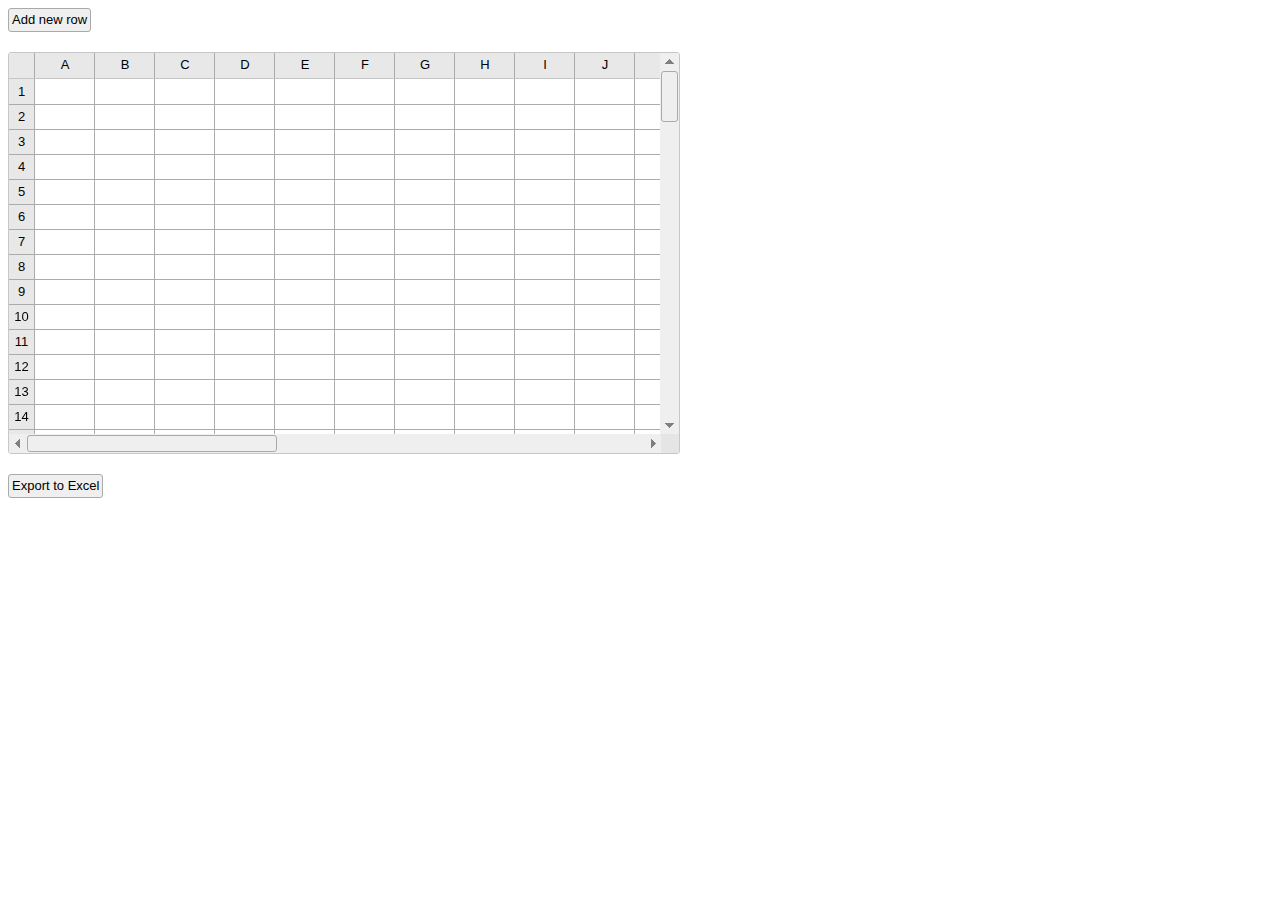
<file: db_gcc_inv/pages/t.html>
<!DOCTYPE html>
<html lang="en">
<head>
    <link rel="stylesheet" href="jqwidgets/styles/jqx.base.css" type="text/css" />
    <script type="text/javascript" src="scripts/jquery-1.10.2.min.js"></script>
    <script type="text/javascript" src="jqwidgets/jqxcore.js"></script>
    <script type="text/javascript" src="jqwidgets/jqxdata.js"></script>
    <script type="text/javascript" src="jqwidgets/jqxdata.export.js"></script>
    <script type="text/javascript" src="jqwidgets/jqxbuttons.js"></script>
    <script type="text/javascript" src="jqwidgets/jqxscrollbar.js"></script>
    <script type="text/javascript" src="jqwidgets/jqxmenu.js"></script>
    <script type="text/javascript" src="jqwidgets/jqxgrid.js"></script>
    <script type="text/javascript" src="jqwidgets/jqxgrid.edit.js"></script>
    <script type="text/javascript" src="jqwidgets/jqxgrid.selection.js"></script>
    <script type="text/javascript" src="jqwidgets/jqxgrid.columnsresize.js"></script>
    <script type="text/javascript" src="jqwidgets/jqxgrid.export.js"></script>
    <script type="text/javascript" src="scripts/demos.js"></script>
    <script type="text/javascript">
        $(document).ready(function () {
            // renderer for grid cells.
            var numberrenderer = function (row, column, value) {
                return '<div style="text-align: center; margin-top: 5px;">' + (1 + value) + '</div>';
            }

            // create Grid datafields and columns arrays.
            var datafields = [];
            var columns = [];
            for (var i = 0; i < 26; i++) {
                var text = String.fromCharCode(65 + i);
                if (i == 0) {
                    var cssclass = 'jqx-widget-header';
                    if (theme != '') cssclass += ' jqx-widget-header-' + theme;
                    columns[columns.length] = { pinned: true, exportable: false, text: "", columntype: 'number', cellclassname: cssclass, cellsrenderer: numberrenderer };
                }
                datafields[datafields.length] = { name: text };
                columns[columns.length] = { text: text, datafield: text, width: 60, align: 'center' };
            }

            var source =
            {
                unboundmode: true,
                totalrecords: 100,
                datafields: datafields,
                updaterow: function (rowid, rowdata) {
                    // synchronize with the server - send update command   
                }
            };

            var dataAdapter = new $.jqx.dataAdapter(source);

            // initialize jqxGrid
            $("#jqxgrid").jqxGrid(
            {
                width: 670,
                source: dataAdapter,
                editable: true,
                columnsresize: true,
                selectionmode: 'multiplecellsadvanced',
                columns: columns
            });
            $("#addRow, #excelExport").jqxButton({ theme: theme });
            $("#excelExport").click(function () {
                $("#jqxgrid").jqxGrid('exportdata', 'xls', 'jqxGrid', false);
            });
            $("#addRow").click(function () {
                $("#jqxgrid").jqxGrid('addrow', null, {});
            });
        });
    </script>
</head>
<body class='default'>
    <button id="addRow" style="margin-bottom: 20px;">
        Add new row</button>
    <div id='jqxWidget'>
        <div id="jqxgrid">
        </div>
        <div style='margin-top: 20px;'>
            <div style='float: left;'>
                <input type="button" value="Export to Excel" id='excelExport' />
            </div>
        </div>
    </div>
</body>
</html>
</file>
<file: db_gcc_inv/pages/jqwidgets/styles/jqx.base.css>
﻿/*Rounded Corners*/
/*top-left rounded Corners*/
.jqx-rc-tl
{
    -moz-border-radius-topleft: 3px;
    -webkit-border-top-left-radius: 3px;
    border-top-left-radius: 3px;
}
/*top-right rounded Corners*/
.jqx-rc-tr
{
    -moz-border-radius-topright: 3px;
    -webkit-border-top-right-radius: 3px;
    border-top-right-radius: 3px;
}
/*bottom-left rounded Corners*/
.jqx-rc-bl
{
    -moz-border-radius-bottomleft: 3px;
    -webkit-border-bottom-left-radius: 3px;
    border-bottom-left-radius: 3px;
}
/*bottom-right rounded Corners*/
.jqx-rc-br
{
    -moz-border-radius-bottomright: 3px;
    -webkit-border-bottom-right-radius: 3px;
    border-bottom-right-radius: 3px;
}
/*top rounded Corners*/
.jqx-rc-t
{
    -moz-border-radius-topleft: 3px;
    -webkit-border-top-left-radius: 3px;
    border-top-left-radius: 3px;
    -moz-border-radius-topright: 3px;
    -webkit-border-top-right-radius: 3px;
    border-top-right-radius: 3px;
}
/*bottom rounded Corners*/
.jqx-rc-b
{
    -moz-border-radius-bottomleft: 3px;
    -webkit-border-bottom-left-radius: 3px;
    border-bottom-left-radius: 3px;
    -moz-border-radius-bottomright: 3px;
    -webkit-border-bottom-right-radius: 3px;
    border-bottom-right-radius: 3px;
}
/*right rounded Corners*/
.jqx-rc-r
{
    -moz-border-radius-topright: 3px;
    -webkit-border-top-right-radius: 3px;
    border-top-right-radius: 3px;
    -moz-border-radius-bottomright: 3px;
    -webkit-border-bottom-right-radius: 3px;
    border-bottom-right-radius: 3px;
}
/*left rounded Corners*/
.jqx-rc-l
{
    -moz-border-radius-topleft: 3px;
    -webkit-border-top-left-radius: 3px;
    border-top-left-radius: 3px;
    -moz-border-radius-bottomleft: 3px;
    -webkit-border-bottom-left-radius: 3px;
    border-bottom-left-radius: 3px;
}
/*all rounded Corners*/
.jqx-rc-all
{
    -moz-border-radius: 3px;
    -webkit-border-radius: 3px;
    border-radius: 3px;
}
/*reset rounded corners*/
.jqx-rc-reset
{
    -moz-border-radius: 0px !important;
    -webkit-border-radius: 0px !important;
    border-radius: 0px !important;
}

/*Reset Style*/
.jqx-reset
{
    padding: 0;
    margin: 0;
    border: none;
    background: transparent;
    outline: none;
    box-sizing: content-box;
}
.jqx-clear {
    align:left; valign:top; left: 0px; top: 0px; -webkit-appearance: none !important; outline: none !important; padding: 0px; margin: 0px;
}
.jqx-popup {
    box-sizing: content-box;
}
.jqx-position-reset {
    position: static !important; 
}
.jqx-border-reset {
    border: none !important;
}
.jqx-overflow-hidden {
    overflow: hidden !important;
}
.jqx-position-relative {
    position: relative !important;
}
.jqx-position-absolute {
    position: absolute !important;
}
.jqx-max-size {
    width: 100% !important;
    height: 100% !important;
}
.jqx-background-reset {
    background: transparent !important;
}
/*Disable browser selection*/
.jqx-disableselect
{
    -webkit-user-select: none;
    -khtml-user-select: none;
    -moz-user-select: none;
    -o-user-select: none;
    user-select: none;
    -ms-user-select:none;
    -webkit-touch-callout:none;
    -webkit-tap-highlight-color: rgba(0,0,0,0);
}
.jqx-enableselect {
    -webkit-user-select: text;
    -khtml-user-select: text;
    -moz-user-select: text;
    -o-user-select: auto;
    -ms-user-select:text;
    user-select:all;
}
.jqx-hideborder
{
    border: none !important;
}
.jqx-hidescrollbars
{
    overflow: hidden !important;
}
/*jqxButton, jqxToggleButton, jqxRepeatButton Style*/
.jqx-button{outline: none; border: 1px solid transparent; padding: 3px; text-align: center; vertical-align: central; margin: 0 0 0 0; cursor: default; }
button.jqx-button, input[type=button].jqx-button,  input[type=submit].jqx-button {
    box-sizing: border-box !important; -moz-box-sizing: border-box !important; 
}

.jqx-buttongroup{}
.jqx-group-button-normal {
    vertical-align: middle;
    text-align: center;
}
/*applied to the link button's anchor element.*/
.jqx-link
{
    text-decoration: none;
    color: #111111;
}

/*shows elements.*/
.jqx-visible
{
    display: block;
}
/*hides elements.*/
.jqx-hidden
{
    display: none;
}
.jqx-widget, .jqx-widget-content, .jqx-widget-header, .jqx-fill-state-normal {
    line-height: 1.231;
}
/*jqxGauge Style*/
.jqx-gauge-label, .jqx-gauge-caption
{
    fill: #333333;
    color: #333333;
    font-size: 11px;
    font-family: Verdana;
}
/*jqxChart Style*/
.jqx-chart-axis-text,
.jqx-chart-label-text, 
.jqx-chart-tooltip-text, 
.jqx-chart-legend-text
{
    fill: #333333;
    color: #333333;
    font-size: 11px;
    font-family: Verdana;
}
.jqx-chart-axis-description
{
    fill: #555555;
    color: #555555;
    font-size: 11px;
    font-family: Verdana;
}
.jqx-chart-title-text
{
    fill: #111111;
    color: #111111;
    font-size: 14px;
    font-weight: bold;
    font-family: Verdana;
}
.jqx-chart-title-description
{
    fill: #111111;
    color: #111111;
    font-size: 12px;
    font-weight: normal;
    font-family: Verdana;
}

/*applied to the Grid's element.*/
.jqx-grid
{
    overflow: hidden;
    border-style: solid;
    border-width: 1px;
}
/*applied to the Pager.*/
.jqx-grid-pager
{
    border: none;
    border-top: 1px solid transparent;
}
/*applied to the Top Pager.*/
.jqx-grid-pager-top
{
    border: none;
    border-bottom: 1px solid transparent;
}
.jqx-grid-pager-number{
    padding: 2px 5px;
    text-decoration: none;
    margin: 1px;
    border: 1px solid transparent;
    color: inherit !important;
    *color: expression(this.parentNode.currentStyle['color']) !important;     
    outline: none;
    font-weight: normal !important;
}

/*applied to the Grid's bottom-right area between the horizontal and vertical scrollbars.*/
.jqx-grid-bottomright
{
   
}
/*applied to the Grid's header area.*/
.jqx-grid-header 
{
    border-style: solid;
    border-width: 0px 0px 1px 0px;
    overflow: hidden;
    border-color: transparent;
    margin: 0px;
    padding: 0px;
 }
 /*applied to the columns.*/
.jqx-grid-column-header, .jqx-grid-columngroup-header {
    border-style: solid;
    border-width: 0px 1px 0px 0px;
    border-color: transparent;
    white-space: nowrap;
    border-style: solid;
    font-weight: normal;  
    overflow: hidden;
    text-align: left;
    padding: 0px;
    margin: 0px;
 }
.jqx-grid-column-header-rtl, .jqx-grid-columngroup-header-rtl {
    border-width: 0px 0px 0px 1px;
}
.jqx-grid-columngroup-header {
    border-bottom-width: 1px;
    border-left-width: 1px;
}
 /*applied to the column's button.*/
 .jqx-grid-column-menubutton {
    border-style: solid;
    border-width: 0px 0px 0px 1px;
    border-color: transparent;
    background-image: url('images/menubutton.png');
    background-repeat: no-repeat;
    background-position: center;
    cursor: pointer;
 }
.jqx-grid-column-menubutton-rtl {
    border-width: 0px 1px 0px 0px;
}
 /*applied to the column's sort button when the sort order is ascending.*/
 .jqx-grid-column-sortascbutton {
    border: none;
    background-image: url('images/sortascbutton.png');
    background-repeat: no-repeat;
    background-position: center;
    cursor: pointer;
 }
 /*applied to the column's sort button when the sort order is descending.*/
  .jqx-grid-column-sortdescbutton {
    border: none;
    background-image: url('images/sortdescbutton.png');
    background-repeat: no-repeat;
    background-position: center;
    cursor: pointer;
 }
  /*applied to the column's filter button.*/
  .jqx-grid-column-filterbutton
 {
    border: none;
    background-image: url('images/filter.png');
    background-repeat: no-repeat;
    background-position: center;
 }
  /*applied to the column's resize line.*/
 .jqx-grid-column-resizeline {
   border-right: 1px dotted #555; 
 }
 /*applied to the validation popup during cell editing.*/
 .jqx-grid-validation
 {
    background: #df2227 !important;
    color: #fff  !important;
    padding: 4px 8px;
 }
.jqx-grid-validation-label {
    color: #fff !important;
    background: #df2227 !important;
    border: 1px solid #df2227 !important;    
}
  .jqx-grid-validation-arrow-up
 {
    background-image: url('images/red_arrow_up.png');
    background-repeat: no-repeat;
    background-position: center center;
 }
  .jqx-grid-validation-arrow-down
 {
    background-image: url('images/red_arrow_down.png');
    background-repeat: no-repeat;
    background-position: center center;
 }
  /*applied to the column's resize start line.*/
  .jqx-grid-column-resizestartline {
   border-right: 1px solid #444; 
 }
  /*applied to the sort ascending menu item in the Grid's Context Menu*/
 .jqx-grid-sortasc-icon
 {
    background-image: url('images/sortasc.png');
    background-repeat: no-repeat;
    background-position: left center;
    width: 16px;
    height: 16px;
    float: left;
    margin-left: -4px;
    margin-right: 4px;
 }
  /*applied to the sort ascending menu item in the Grid's Context Menu*/
 .jqx-grid-sortdesc-icon
 {
    background-image: url('images/sortdesc.png');
    background-repeat: no-repeat;
    background-position: left center;
    width: 16px;
    height: 16px;
    float: left;
    margin-left: -4px;
    margin-right: 4px;
 }
  /*applied to the grid menu's sort remove item/*/
 .jqx-grid-sortremove-icon
 {
    background-image: url('images/sortremove.png');
    background-repeat: no-repeat;
    background-position: left center;
    width: 16px;
    height: 16px;
    float: left;
    margin-left: -4px;
    margin-right: 4px;
 }
   /*applied to the grouping column's drag and drop item when the drop operation is allowed.*/
 .jqx-grid-drag-icon
 {
    background-image: url('images/drag.png');
    background-repeat: no-repeat;
    background-position: left center;
    width: 16px;
    height: 16px;
 }
   /*applied to the grouping column's drag and drop item when the drop operation is not allowed.*/
 .jqx-grid-dragcancel-icon
 {
    background-image: url('images/dragcancel.png');
    background-repeat: no-repeat;
    background-position: left center;
    width: 16px;
    height: 16px;
 }
 /*applied to the 'group by' menu item.*/
 .jqx-grid-groupby-icon
 {
    background-repeat: no-repeat;
    background-position: left center;
    width: 16px;
    height: 16px;
    float: left;
    margin-left: -4px;
    margin-right: 4px;
 }
/*applied to the column anchor tags.*/
 .jqx-grid-column-header a:link, .jqx-grid-column-header a:visited
 {
    display: block;
    margin: 4px;
    height: 18px;
    line-height: 18px !important;
    color: inherit;
    outline: 0 none;
    text-decoration: none;
    cursor: pointer;
}
.jqx-grid-toolbar a:link, .jqx-grid-toolbar a:visited {
    margin: 4px;
    height: 18px;
    line-height: 18px !important;
    color: inherit;
    outline: 0 none;
    text-decoration: none;
    cursor: pointer;
}
/*applied to the groups header area.*/
 .jqx-grid-groups-header, .jqx-grid-toolbar {
    border-style: solid;
    border-width: 0px 0px 1px 0px;
    border-color: #aaa;
    white-space: nowrap;
    overflow: hidden;
    text-align: left;
    padding: 0px;
    margin: 0px;
 }
/*applied to a grouping row.*/
 .jqx-grid-groups-row {
    font-weight:bold;
    white-space: nowrap;
    text-align: left;
    padding: 0px;
    top: 50%;
    margin-top: -8px;
 }
 /*applied to the row details.*/
 .jqx-grid-groups-row-details {
    font-weight: normal;
 }
 /*applied to a grouping column.*/
 .jqx-grid-group-column 
 {
    border: 1px solid transparent;
    white-space: nowrap;
    border-style: solid;
    font-weight: normal;  
    overflow: hidden;
    text-align: left;
    padding: 0px;
    margin: 0px;
 }
 /*applied to the lines between the group columns.*/
  .jqx-grid-group-column-line
 {
    background: #aaa;
 }
 /*applied to the drop line indicators displayed in the grouping header.*/
  .jqx-grid-group-drag-line
 {
    background: #80be09;
 }
 /*applied to the anchor tags inside a grouping column.*/
 .jqx-grid-group-column  a:link{
    display: block;
    margin: 4px;
    height: 18px;
    line-height: 18px !important;
    outline: 0 none;
    text-decoration: none;
    cursor: pointer;
    color: inherit;
    *color: expression(this.parentNode.currentStyle['color']);     
}
 .jqx-grid-group-column  a:visited{
    color: inherit;
    display: block;
    margin: 4px;
    height: 18px;
    line-height: 18px !important;
    outline: 0 none;
    text-decoration: none;
    cursor: pointer;
     *color: expression(this.parentNode.currentStyle['color']);    
}
/*applied to a grid cell*/
.jqx-grid-cell {
    border-style: solid;
    border-width: 0px 1px 1px 0px;
    margin-right: 1px;
    margin-bottom: 1px;
    border-color: transparent;  
    background: #fff;
    white-space: nowrap;
    font-weight: normal; 
    font-size: inherit;
    overflow: hidden; 
    position: absolute !important; 
    height: 100%; 
 }
.jqx-grid-cell-locked {
    color: #aaa !important;
}
/*applied to a grid cell that is part of a rows group.*/
 .jqx-grid-group-cell{ 
    overflow: hidden; 
    position: absolute !important; 
    height: 100%; 
    background: #fff;
 }
/*applied to the grid cells in the sort column*/
 .jqx-grid-cell-sort {
    background-color: #f0f0f0;
 }

 /*applied to the grid cells in the filter column*/
 .jqx-grid-cell-filter {
    background-color: #e6e6e6;
 }
 /*applied to the grid cells area.*/
.jqx-grid-content {
    border-style: solid;
    border-width: 0px 0px 0px 0px;
    border-color: transparent;
    white-space: nowrap;
    overflow: hidden;
 }
 /*applied to a grid cell that is part of a rows group.*/
.jqx-grid-group-cell, .jqx-grid-empty-cell {
    border-style: solid;
    border-width: 0px 0px 1px 0px;
    white-space: nowrap;
    font-weight: normal;   
 }
.jqx-widget .jqx-grid-cleared-cell, .jqx-grid-cleared-cell {
    border: transparent !important;
}
.jqx-grid-cell-wrap {white-space: normal !important;}

.jqx-tree-grid-indent {
    width: 14px;
    display: inline-block;
    height: 8px;
    overflow: hidden;
    vertical-align: top;
}
.jqx-tree-grid-title {
    text-decoration: none;
    vertical-align: top;
    white-space: nowrap;
    overflow: hidden;
    text-overflow: ellipsis;
}
.jqx-tree-grid-collapse-button, .jqx-tree-grid-expand-button {
    display: inline-block;
    margin-top: 2px;
    margin-right: 0px;
    position: relative;
    width: 14px;
    height: 13px;   
    vertical-align: top;
}
.jqx-tree-grid-checkbox {
   float: none !important; 
   width: 14px;
   height: 14px;
   cursor: pointer;
   margin-right: 2px !important;
   margin-left: 2px !important;
}
.jqx-tree-grid-icon {
   float: none !important; 
   width: 14px;
   height: 14px;
   margin-right: 4px;
}
.jqx-tree-grid-icon-rtl {
   margin-right: 0px;
   margin-left: 4px;
}
.jqx-tree-grid-icon-size {
   width: 14px;
   height: 14px;
   line-height: 16px;
}

.jqx-tree-grid-checkbox-tick {
    width: 100%;
    height: 100%;
}
.jqx-tree-grid-expand-button {
    height: 10px;
    width: 14px;
    vertical-align: top;
}

/*applied to a cell in jqxDataTable*/
.jqx-cell {
    min-height: 23px;
    padding: 6px 4px;
    margin: 0;
    border-collapse: separate;
    border-spacing: 0px;
    overflow: hidden;
    text-overflow: ellipsis;
    border: 1px solid transparent;
    border-top-width: 0px;
    border-left-width: 0px;
    box-sizing: border-box;
    -moz-box-sizing: border-box;
    white-space: normal;
    line-height: 1.231;
}
.jqx-grid-cell-nowrap {white-space: nowrap;}

.jqx-cell-editor {
    padding-left: 4px !important;
    padding-right: 3px !important;
}
.jqx-left-align {
    text-align: left;
}
.jqx-center-align {
    text-align: center;
}
.jqx-right-align {
    text-align: right;
}

.jqx-grid-table .jqx-grid-cell {
    position: static !important;
    zoom: 1;
}
/*applied to the Grid's Table element.*/
.jqx-grid-table {
    font-size: 13px;
    table-layout: fixed;
    margin: 0px;
    padding: 0px;
    border-collapse: separate;
    border-spacing: 0px;
    -webkit-overflow-scrolling: touch;
    outline: none;
    zoom: 1;
    empty-cells: show;
    border-right: 1px solid #aaa;
    line-height: 1.231;
    width: auto;
    border: none;
}
.jqx-grid-table-rtl {
    border-left-width: 1px;
    border-right-width: 0px;
}
.jqx-details table {
   border-collapse: collapse;
   table-layout: fixed;
   border-spacing: 0px;
}

 /*applied to a grid cell that is part of a details row and grouping is enabled.*/
.jqx-grid-group-details-cell {

 }
 /*applied to a grid cell that is part of a details row.*/
.jqx-grid-details-cell {
    border-width: 0px 1px 0px 0px;
 }
  /*applied to a grid cell. Represents the alternating cell background.*/
.jqx-grid-cell-alt {
    background: #f9f9f9;  
 }
/*applied to a sorted and alternating grid cell*/
.jqx-grid-cell-sort-alt {
    background-color: #e5e5e5;
 }/*applied to a sorted and alternating grid cell*/
.jqx-grid-cell-filter-alt {
    background-color: #f0f0f0;
 }
  /*applied to a pinned grid cell.*/
.jqx-grid-cell-pinned {
    background-color: #e5e5e5;
 }
 /*applied to a pinned grid cell. Represents the alternating cell background.*/
.jqx-grid-cell-pinned-alt {
    background-color: #e5e5e5;
 }
 /*applied to a selected grid cell.*/
 .jqx-grid-cell-selected {
    border-left: 0px solid transparent;
 }
 .jqx-cell-rtl {
   border-left-width: 1px;
   border-right-width: 0px;
 }
 .jqx-grid-cell-rtl {
    border-width: 0px 0px 1px 1px;
 }
 .jqx-grid-table .jqx-grid-cell {
   border-width: 0px 0px 1px 1px;
 }
 .jqx-grid-table .jqx-grid-cell:first-child {
    border-left-width: 0px;
 }

  /*applied to the selection area.*/
 .jqx-grid-selectionarea {
    border: 1px solid transparent;
    opacity: 0.5;
    filter: alpha(opacity=50);
 }
 /*applied to a hovered grid cell.*/
 .jqx-grid-cell-hover {
    border-color: transparent;
 }
  /*applied to a grid cell when the grid is empty.*/
 .jqx-grid-empty-cell{ overflow: visible; border-bottom: none;}

 /*applied to the Grid when its loading the data.*/
 .jqx-grid-load
{
    padding-right: 0px;
    background-image: url(images/loader.gif);
    background-position: 50% 50%;
    background-repeat: no-repeat;  
    z-index: 9999;
    display: block;
}
/*applied to a group's collapse button.*/
.jqx-grid-group-collapse
{
    padding-right: 0px;
    background-image: url(images/icon-right.png);
    background-position: 50% 50%;
    background-repeat: no-repeat;
    cursor: pointer;
}
.jqx-grid-group-collapse-rtl
{
    padding-right: 0px;
    background-image: url(images/icon-left.png);
    background-position: 50% 50%;
    background-repeat: no-repeat;
    cursor: pointer;
}
/*applied to a group's expand button.*/
.jqx-grid-group-expand, .jqx-grid-group-expand-rtl
{
    padding-right: 0px;
    background-image: url(images/icon-down.png);
    background-position: 50% 50%;
    background-repeat: no-repeat;
    cursor: pointer;
}
/*jqxProgresBar Style*/
.jqx-progressbar
{
    overflow: hidden;
    outline: none;
    border: 1px solid transparent;
    height: 2em;
}
/*applied to the progressbar's value element*/
.jqx-progressbar-value
{
    outline: none;
    border: 0px solid transparent;
    height: 100%;
}
/*applied to the progress bar's vertical value element- when the widget's orientation is 'vertical'*/
.jqx-progressbar-value-vertical
{
    outline: none;
    border: 0px solid transparent;
    height: 100%;
    background: transparent;
}
/*applied to the progressbar's text element*/
.jqx-progressbar-text
{
    font-size: 10px;
    border: none;
}
/*applied to the progress bar when the widget is in disabled state*/
.jqx-progressbar-disabled
{
    outline: none;
    border: 1px solid transparent; 
    height: 2em;
}

/*jqxMenu Style*/
.jqx-menu
{
    border: 1px solid transparent;
    float: none;
    margin: 0px;
    height: 100%;
    padding: 0px;
    overflow: hidden;
    text-align: left;
}
.jqx-menu-dropdown-column
{
    float: left;
}
/*applied to the menu when it is horizontal. Sets the menu's background*/
.jqx-menu-horizontal
{
    margin: 0px;
    padding: 0px;
    overflow: hidden;
    text-align: center;
}
/*applied to the menu when it is vertical. Sets the menu's background*/
.jqx-menu-vertical
{
    text-align: left;
}
/*applied to the sub menu. Sets the sub menu's background*/
.jqx-menu-dropdown
{
    left: 100%;
    margin: 0px;
    padding: 0px;
    right: 0;
    overflow: hidden;
    display: none;
    float: none;
    width: 150px;
    border-style: solid;
    border-width: 1px;
    text-align: left;
    padding: 2px;
}
/*applied to the sub menu's ul elements.*/
.jqx-menu-dropdown ul
{
    left: 100%;
    margin: 0px;
    padding: 0px;
    right: 0;
    overflow: hidden;
    border: none;
}
/*applied to the menu's ul elements.*/
.jqx-menu ul
{
    left: 100%;
    margin: 0px;
    padding: 2px;
    right: 0;
    overflow: hidden;
    background-color: transparent;
    border: none;
}
/*applied to the menu's li elements.*/
.jqx-menu li, .jqx-menu-dropdown li
{
    line-height: 1.3 !important;
}
/*applied to the top level menu items.*/
.jqx-menu-item-top
{
    border: 1px solid transparent;
    text-indent: 0;
    list-style: none;
    padding: 4px 8px 4px 8px;
    left: 100%;
    overflow: hidden;
    color: inherit;
    right: 0;
    margin: 0px 1px 0px 1px;
    cursor: pointer;
}
/*applied to the sub menu items.*/
.jqx-menu-item
{
    border: 1px solid transparent;
    text-indent: 0;
    list-style: none;
    padding: 4px 8px 4px 8px;
    margin: 1px;
    float: none;
    overflow: hidden;
    left: 100%;
    color: inherit;
    right: 0;
    text-align: left;
    cursor: pointer;
    *color: expression(this.parentNode.currentStyle['color']);     
}
/*applied to a sub menu item when the mouse is over the item.*/
.jqx-menu-item-hover
{
    color: inherit;
    right: 0;
    list-style: none;
    margin: 1px;
    left: 100%;
    padding: 4px 8px 4px 8px;
    text-align: left;
    cursor: pointer;
    *color: expression(this.parentNode.currentStyle['color']);     
}
/*applied to a top-level menu item when the mouse is over it.*/
.jqx-menu-item-top-hover
{
    color: inherit;
    right: 0;
    list-style: none;
    margin: 0px 1px 0px 1px;
    left: 100%;
    padding: 4px 8px 4px 8px;
    top: 50%;
    cursor: pointer;
    *color: expression(this.parentNode.currentStyle['color']);     
}
/*applied to a sub menu item when its sub menu is opened.*/
.jqx-menu-item-selected
{
    right: 0;
    list-style: none;
    margin: 1px;
    left: 100%;
    padding: 4px 8px 4px 8px;
    text-align: left;
    cursor: pointer;
    *color: expression(this.parentNode.currentStyle['color']);     
}
/*applied to a disabled sub menu item.*/
.jqx-menu-item-disabled
{

}
/*applied to a top-level menu item when its sub menu is opened.*/
.jqx-menu-item-top-selected
{
    right: 0;
    list-style: none;
    margin: 0px 1px 0px 1px;
    left: 100%;
    padding: 4px 8px 4px 8px;
    cursor: pointer;
}
/*applied to the menu separator items.*/
.jqx-menu-item-separator
{
    text-indent: 0;
    background-color: #ddd;
    border: none;
    list-style: none;
    height: 1px;
    line-height:0 !important;
    padding: 0px;
    margin: 1px 2px 1px 2px;
    float: none;
    overflow: hidden;
    left: 100%;
    color: inherit;
    right: 0;
    font-size: 1px;
}
/*applied to a sub menu item when it has sub menu items. Displays right arrow icon.*/
.jqx-menu-item-arrow-right
{
    background-image: url(images/icon-right.png);
}
/*applied to a sub menu item when it has sub menu items. Displays down arrow icon.*/
.jqx-menu-item-arrow-down
{
    background-image: url(images/icon-down.png);
}
/*applied to a sub menu item when it has sub menu items. Displays up arrow icon.*/
.jqx-menu-item-arrow-up
{
    background-image: url(images/icon-up.png);
}
.jqx-menu-minimized {
    position: relative;
}
.jqx-menu-title {
    position: relative;
    float: right;
    margin-top: 4px;
    padding-top: 4px;
    padding-right: 20px;
}
.jqx-menu-minimized-button
{
    background-image: url('images/icon-menu-minimized.png');
    background-repeat: no-repeat;
    background-position: left center;
    height: 24px;
    width: 24px;
    padding: 0px;
    margin-left: 7px;
    margin-top: 4px;
    float : left;
}
.jqx-menu-ul-minimized {
    display: block!important;
    width: auto !important;
}
.jqx-menu-ul-minimized ul {
    margin-top: 0px;
    margin-bottom: 0px;
    padding-top: 0px;
    padding-bottom: 0px;
    -webkit-box-shadow: none !important;
    -moz-box-shadow   : none !important;
    -o-box-shadow     : none !important;
    box-shadow        : none !important;
}
.jqx-menu-minimized li:last-child {
    padding-bottom: 0px;
    margin: 0px;
}
.jqx-menu-item-arrow-right, .jqx-menu-item-arrow-down, .jqx-menu-item-arrow-up, .jqx-menu-item-arrow-right {
    background-position: 100% 50%;
    background-repeat: no-repeat;
    padding-right: 0px;
    margin-right: -8px;
    width: 17px;
    height: 15px;
}
/*applied to a sub menu item when it has sub menu items. Displays left arrow icon.*/
.jqx-menu-item-arrow-left
{
    padding-right: 0px;
    padding-left: 5px;
    width: 17px;
    height: 15px;
    background-image: url(images/icon-left.png);
    background-position: 0 50%;
    background-repeat: no-repeat;
}
/*applied to a sub menu item when it has sub menu items and its sub menu is opened. Displays right arrow icon.*/
.jqx-menu-item-arrow-right-selected
{
    background-image: url(images/icon-right.png);
}
/*applied to a sub menu item when it has sub menu items and its sub menu is opened. Displays down arrow icon.*/
.jqx-menu-item-arrow-down-selected
{
    background-image: url(images/icon-down.png);
}
/*applied to a sub menu item when it has sub menu items and its sub menu is opened. Displays up arrow icon.*/
.jqx-menu-item-arrow-up-selected
{
    background-image: url(images/icon-up.png);
}
.jqx-menu-item-arrow-right-selected, .jqx-menu-item-arrow-up-selected, .jqx-menu-item-arrow-down-selected, .jqx-menu-item-arrow-top-right {
    padding-right: 0px;
    margin-right: -8px;
    width: 17px;
    height: 15px;
    background-position: 100% 50%;
    background-repeat: no-repeat;
}
/*applied to a top-level menu item when it has sub menu items. Displays right arrow icon.*/
.jqx-menu-item-arrow-top-right
{
    background-image: url(images/icon-right.png);
}
/*applied to a sub menu item when it has sub menu items and its sub menu is opened. Displays left arrow icon.*/
.jqx-menu-item-arrow-left-selected
{
    background-image: url(images/icon-left.png);
}
/*applied to a top-level menu item when it has sub menu items. Displays left arrow icon.*/
.jqx-menu-item-arrow-top-left
{
    background-image: url(images/icon-left.png);
}
.jqx-menu-item-arrow-left-selected, .jqx-menu-item-arrow-top-left {
    background-position: 0 50%;
    background-repeat: no-repeat;
    padding-right: 0px;
    padding-left: 5px;
    width: 17px;
    height: 15px;
}
/*applied to the anchor elements*/
.jqx-menu-item a:link, .jqx-menu-item a:visited, .jqx-menu-item a:hover, .jqx-menu-item-top a:link, .jqx-menu-item-top a:visited, .jqx-menu-item-top a:hover
{
    text-decoration: none;
    color: inherit;
    outline: none;
    background-color: transparent;
    *color: expression(this.parentNode.currentStyle['color']);     
}

/*applied to the menu widget when it is disabled.*/
.jqx-menu-disabled
{
    cursor: default;
}
/*applied to the anchor elements of all disabled menu items.*/
.jqx-menu-disabled a:link
{
    cursor: default;
    text-decoration: none;
}
.jqx-menu-disabled a:visited
{
    cursor: default;
    text-decoration: none;
}
.jqx-menu-disabled a:hover
{
    cursor: default;
}
.jqx-menu-dropdown
{
    right: -1px;
}

/*jqxtree Style*/
.jqx-tree
{
    left: 100%;
    right: 0;
    float: none;
    margin: 0px;
    border-style: solid;
    border-width: 1px;
    padding: 0px;
    overflow: hidden;
    text-align: left;
    outline: none;
    white-space: nowrap;
    line-height: 14px !important;
}
/*applied to the jqxTree root UL element.*/
.jqx-tree-dropdown-root
{
    left: 100%;
    padding: 0px 5px 0px 5px;
    right: 0;
    display: block;
    float: none;
    background-color: transparent;
    border-style: solid;
    border-width: 0px;
    border-color: #fff;
    text-align: left;
    outline: none;
    white-space: nowrap;
    margin: 0px;
}
.jqx-tree-dropdown-root-rtl {
    padding: 0px 5px 0px 0px;
    text-align: right;
    float: right;
    margin: 0px;
}

/*applied to the jqxTree UL elements.*/
.jqx-tree-dropdown
{
    left: 100%;
    margin: 0px;
    padding: 0px 0px 0px 10px;
    right: 0;
     display: block;
    float: none;
    background-color: transparent;
    border-style: solid;
    border-width: 0px;
    border-color: transparent;
    text-align: left;
    outline: none;
}
.jqx-tree-dropdown-rtl {
   padding: 3px 0px 0px 0px;
   text-align: right;
}

/*applied to a tree item.*/
.jqx-tree-item
{
    border: 1px solid transparent;
    text-indent: 0;
    list-style: none;
    padding: 3px;
    margin: 0px;
    float: none;
    overflow: hidden;
    left: 100%;
    right: 0;
    text-align: left;
    cursor: default;
    text-decoration: none;
}
/*applied to the jqxTree LI elements.*/
.jqx-tree-item-li
{
    text-indent: 0;
    background-color: transparent;
    border: 0px solid transparent;
    list-style: none;
    left: 100%; 
    right: 0;
    text-align: left;
    outline: none;
    margin: 0px;
    margin-top: 1px;
    padding: 0px;
}
/*applied to the last LI elements in an UL element.*/
.jqx-tree-item-u-last
{
    margin: 0px 0px 0px 0px;
}
/*applied to a tree item when the mouse is over the item.*/
.jqx-tree-item-hover
{
    color: inherit;
    right: 0;
    padding: 3px;
    margin: 0px;
    list-style: none;
    left: 100%;
    cursor: pointer;
    text-decoration: none;
}
/*applied to a tree item when the item is selected.*/
.jqx-tree-item-selected
{
    color: inherit;
    right: 0;
    padding: 3px;
    margin: 0px;
    list-style: none;
    left: 100%;
    cursor: pointer;
    text-decoration: none;
}
.jqx-tree-item-rtl {
    text-align: right;
}
.jqx-tree-item-li-rtl {
    text-align: right;
}
/*applied to the anchor element of a tree item.*/
.jqx-tree-item a:link, .jqx-tree-item a:visited
{
    text-indent: 0;
    background-color: transparent;
    border: 0px solid transparent;
    list-style: none;
    padding: 0px;
    margin: 0px;
    float: none;
    overflow: hidden;
    left: 100%;
    color: inherit;
    right: 0;
    text-align: left;
    cursor: pointer;
    text-decoration: none;
    outline: none;
}
.jqx-tree-item-selected, .jqx-tree-item-hover a:hover
{
    color: inherit;
}
.jqx-tree-item-selected, .jqx-tree-item-hover a:visited
{
    color: inherit;
}

/*applied to a tree item when the item is disabled.*/
.jqx-tree-item-disabled
{

}
/*applied to a tree item when it has sub items and is collapsed. Displays an arrow icon next to the item.*/
.jqx-tree-item-arrow-collapse, .jqx-tree-item-arrow-collapse-hover
{
    padding-right: 0px;
    width: 17px;
    height: 17px;
    background-image: url(images/icon-right.png);
    background-position: 100% 50%;
    background-repeat: no-repeat;
    cursor: pointer;
}
.jqx-tree-item-arrow-collapse-rtl, .jqx-tree-item-arrow-collapse-hover-rtl {
    background-image: url(images/icon-left.png);
}

/*applied to a tree item when it has sub items and is expanded. Displays an arrow icon next to the item.*/
.jqx-tree-item-arrow-expand, .jqx-tree-item-arrow-expand-hover
{
    padding-right: 0px;
    width: 17px;
    height: 17px;
    background-image: url(images/icon-down.png);
    background-position: 100% 50%;
    background-repeat: no-repeat;
    cursor: pointer;
}
/*applied to the tree when it is disabled.*/
.jqx-tree-disabled
{
    cursor: default;
}
/*applied to the anchor elements in a tree when it is disabled.*/
.jqx-tree-disabled a:link
{
    cursor: default;
    text-decoration: none;
}
.jqx-tree-disabled a:visited
{
    cursor: default;
    text-decoration: none;
}
.jqx-tree-disabled a:hover
{
    cursor: default;
}


/*jqxTabs*/
.jqx-tabs
{
    outline: none;
    margin: 0 0 0 0;
    padding: 0px;
    overflow: hidden;
    background: transparent;
    border: 1px solid transparent;
}
/*applied to the tab close button.*/
.jqx-tabs-close-button
{
    outline: none;
    background-image: url(images/close.png);
    cursor: pointer;
    margin: 0 0 0 0;
    padding: 0 0 0 0;
    position: relative;
    left: 5px;
}
/*applied to the tab close button when the tab is selected.*/
.jqx-tabs-close-button-selected
{
    outline: none;
    background-image: url(images/close.png);
    cursor: pointer;
    margin: 0 0 0 0;
    padding: 0 0 0 0;
}
/*applied to the tab close button when the mouse is over the tab.*/
.jqx-tabs-close-button-hover
{
    outline: none;
    background-image: url(images/close.png);
    cursor: pointer;
    margin: 0 0 0 0;
    padding: 0 0 0 0;
}
/*applied to the tab's left scroll arrow.*/
.jqx-tabs-arrow-left
{
    outline: none;
    position: relative;
    z-index: 15;
    float: left;
    cursor: pointer;
    margin: 0 0 0 0;
    padding: 0 0 0 0;
    background-image: url('images/icon-left.png');
    background-repeat: no-repeat;
    background-position: center;
}
/*applied to the tab's right scroll arrow.*/
.jqx-tabs-arrow-right
{
    outline: none;
    position: relative;
    z-index: 15;
    background-image: url('images/icon-right.png');
    background-repeat: no-repeat;
    background-position: center;
    float: left;
    cursor: pointer;
    margin: 0 0 0 0;
    padding: 0 0 0 0;
}
.jqx-tabs-arrow-background
{
    background: #eeeeee;
}
/*applied to the tab's title.*/
.jqx-tabs-title
{
    outline: none;
    display: block;
    cursor: pointer;
    white-space: nowrap;
    left: 100%;
    right: 0;
    text-indent: 0px;
    list-style: none;
    border: 1px solid transparent;
    margin: 0px 2px 0px 0px;
    overflow: hidden;
    z-index: 1;
    padding-left: 13px;
    padding-right: 13px;
    padding-bottom: 5px;
    padding-top: 5px;
    background: transparent;
    height: auto;
    position: relative; 
}
.jqx-tabs-title-bottom
{
}
.jqx-tabs-title a:link
{
    color: inherit;
    *color: expression(this.parentNode.currentStyle['color']);    
    text-decoration: none;
}
.jqx-tabs-title a:hover
{
    color: inherit;
    *color: expression(this.parentNode.currentStyle['color']);
    text-decoration: none;
}
.jqx-tabs-title a:active
{
    color: inherit;
    *color: expression(this.parentNode.currentStyle['color']);
    text-decoration: none;
}
.jqx-tabs-title a:visited
{
    color: inherit;
    *color: expression(this.parentNode.currentStyle['color']);
    text-decoration: none;
}
/*applied to the tab's title when the tab is selected and the jqxTab's position property is set to 'top' .*/
.jqx-tabs-title-selected-top
{
    z-index: 99;
    outline: none;
    border-top: 1px solid transparent;
    border-left: 1px solid transparent;
    border-right: 1px solid transparent;
    border-bottom: 1px solid #fff;
    background-color: #fff;
    padding-bottom: 7px;
}
/*applied to the tab's title when the tab is selected and the jqxTab's position property is set to 'bottom' .*/
.jqx-tabs-title-selected-bottom
{
    outline: none;
    border-top: 1px solid #fff;
    border-left: 1px solid transparent;
    border-right: 1px solid transparent;
    border-bottom: 1px solid transparent;
    padding-top: 7px;
    padding-bottom: 5px;
    margin-top: -2px;
    background-color: #fff;
}
/*applied to the tab's title when the tab is hovered and the jqxTab's position property is set to 'top' .*/
.jqx-tabs-title-hover-top
{
    outline: none;
    border: 1px solid transparent;    
    padding-bottom: 5px;
}
/*applied to the tab's title when the tab is hovered and the jqxTab's position property is set to 'bottom' .*/
.jqx-tabs-title-hover-bottom
{
    outline: none;
    border: 1px solid transparent;
    padding-top: 5px;
}
/*applied to the tab's title when the tab is disabled.*/
.jqx-tabs-title-disable
{
 
}
/*applied to the tab's header.*/
.jqx-tabs-header
{
    padding-left: 0px;
    padding-right: 0px;
    padding-top: 3px;
    padding-bottom: 1px;
    margin: 0px;
    border-top: 0px solid transparent;
    border-left: 0px solid transparent;
    border-right: 0px solid transparent;
    border-bottom: 1px solid #aaa;
    background: #eeeeee;
}
/*applied to the tab's header when the position is bottom.*/
.jqx-tabs-header-bottom
{
    padding-top: 1px;
    padding-bottom: 3px;
    border-top: 0px solid #aaa;
    border-left: 0px solid transparent;
    border-right: 0px solid transparent;
    border-bottom: 1px solid transparent;
}
/*applied to the tab's header when the tab is collapsed.*/
.jqx-tabs-header-collapsed
{
    border: 1px solid #aaa;
}
/*applied to the tab's header when the position is bottom and tab is collapsed.*/
.jqx-tabs-header-collapsed-bottom
{
    border: 1px solid #aaa;
}
.jqx-tabs-collapsed
{
    border: 0px solid transparent;
}
.jqx-tabs-collapsed-bottom
{
    border: 0px solid transparent;
}
/*applied to the tab's selection tracker container element.*/
.jqx-tabs-selection-tracker-container
{
    outline: none;
    position: relative;
    text-indent: 0px;
    margin: 0 0 0 0;
    padding: 0 0 0 0;
    width: 100%;
    background: transparent;
    height: 0px;
}
/*applied to the tab's selection tracker when the jqxTab's position property is set to 'top'.*/
.jqx-tabs-selection-tracker-top
{
    border-top: 1px solid transparent;
    border-left: 1px solid transparent;
    border-right: 1px solid transparent;
    padding-bottom: 2px;
    background-color: #fff;
    outline: none;
    position: absolute;
    z-index: 10;
}
/*applied to the tab's selection tracker when the jqxTab's position property is set to 'bottom'.*/
.jqx-tabs-selection-tracker-bottom
{
    border-left: 1px solid transparent;
    border-right: 1px solid transparent;
    border-bottom: 1px solid transparent;
    background-color: #fff;
    outline: none;
    position: absolute;
    z-index: 10;
    margin-top: -1px;
    padding-bottom: 2px;
}
/*applied to the tab's content element which represents a DIV element.*/
.jqx-tabs-content
{
    outline: none;
    border-bottom: 0px solid transparent;
    border-left: 0px solid transparent;
    border-right: 0px solid transparent;
    border-top: 0px solid transparent;
    text-align: left;
    clear: both;
}
.jqx-tabs-content-element
{
    height: 100%;
    overflow: auto;
}

/*jqxCheckBox*/
.jqx-checkbox
{
    text-align: left;
    border: none;
    outline: none;
    margin: 0 0 0 0;
    white-space: nowrap;
    text-overflow: ellipsis;
}
/*applied to the check box.*/
.jqx-checkbox-default
{
    text-align: left;
    float: left;
    padding: 0px;
    border: 1px solid transparent;
    outline: none;
    margin: 0px 3px 0px 3px;
}
/*applied to the check box when the mouse cursor is over it.*/
.jqx-checkbox-hover
{
    cursor: pointer;
    float: left;
    padding: 0px;
    border: 1px solid transparent;
    outline: none;
    margin: 0px 3px 0px 3px;
}
/*applied to the widget when it is disabled.*/
.jqx-checkbox-disabled
{
    cursor: default;
    background: transparent;
    padding: 0px;
    border: none;
    outline: none;
    margin: 0px 0px 0px 0px;
}
/*applied to the check box when the widget is disabled.*/
.jqx-checkbox-disabled-box
{
    float: left;
    padding: 0px;
    border: 1px solid transparent;
    outline: none;
    margin: 0px 3px 0px 3px;
}
/*applied to the check box when it is checked. Displays a check icon.*/
.jqx-checkbox-check-checked
{
    float: left;
    background: transparent url(images/check_black.png) center center no-repeat;
    padding: 0px;
    border: none;
    outline: none;
    margin: 0 0 0 0;
}
/*applied to the check box when the widget is disabled. Displays a disabled check icon.*/
.jqx-checkbox-check-disabled
{
    float: left;
    background: transparent url(images/check_disabled.png) center center no-repeat;
    padding: 0px;
    border: none;
    outline: none;
    margin: 0 0 0 0;
}
/*applied to the check box when its state is indeterminate.*/
.jqx-checkbox-check-indeterminate
{
    float: left;
    background: transparent url(images/check_indeterminate_black.png) center center no-repeat;
    padding: 0px;
    border: none;
    outline: none;
    margin: 0 0 0 0;
}
/*applied to the check box when its state is indeterminate and it is disabled.*/
.jqx-checkbox-check-indeterminate-disabled
{
    float: left;
    background: transparent url(images/check_indeterminate_disabled.png) center center no-repeat;
    padding: 0px;
    border: none;
    outline: none;
    margin: 0 0 0 0;
}
/*applied to the check box when its in rtl mode.*/
.jqx-checkbox-rtl {
    float: right;
}
/*jqxRadioButton*/
.jqx-radiobutton
{
    text-overflow: ellipsis;
    border: none;
    outline: none;
    margin: 0 0 0 0;
    white-space: nowrap;
}
/*applied to the radio button.*/
.jqx-radiobutton-default
{
    cursor: pointer;
    float: left;
    background: transparent url(images/roundbg_classic_normal.png) left center scroll repeat-x;
    padding: 0px;
    border: 1px solid transparent;
    outline: none;
    margin: 1px 3px 0px 3px;
    -moz-border-radius: 100%;
    -webkit-border-radius: 100%;
    border-radius: 100%;
}
/*applied to the radio button when the mouse is over it.*/
.jqx-radiobutton-hover
{
    cursor: pointer;
    float: left;
    background: transparent;
    padding: 0px;
    border: 1px solid transparent;
    outline: none;
    margin: 1px 3px 0px 3px;
    -moz-border-radius: 100%;
    -webkit-border-radius: 100%;
    border-radius: 100%;
}
/*applied to the radio button when it is disabled.*/
.jqx-radiobutton-disabled
{
    cursor: default;
}
/*applied to the radio button's radio icon when it is disabled.*/
.jqx-radiobutton-disabled-box
{
}
/*applied to the radio button when it is checked.*/
.jqx-radiobutton-check-checked
{
    float: left;
    background: transparent url(images/roundbg_check_black.png) left top no-repeat;
    padding: 0px;
    border: 1px solid transparent;
    outline: none;
    margin: 0 0 0 0;
    -moz-border-radius: 100%;
    -webkit-border-radius: 100%;
    border-radius: 100%;
    width: 7px; 
    height: 7px;
    margin-left: 2px;
    margin-top: 2px;
}
/*applied to the radio button when it is checked and disabled.*/
.jqx-radiobutton-check-disabled
{
}
/*applied to the radio button when it is in indeterminate state.*/
.jqx-radiobutton-check-indeterminate
{
    float: left;
    background: transparent url(images/roundbg_check_indeterminate.png) left top no-repeat;
    padding: 0px;
    border: none;
    outline: none;
    margin: 0 0 0 0;
    -moz-border-radius: 100%;
    -webkit-border-radius: 100%;
    border-radius: 100%; 
    width: 6px; 
    height: 6px;
    margin-left: 2px;
    margin-top: 2px;  
}
/*applied to the radio button when it is in indeterminate state and disabled.*/
.jqx-radiobutton-check-indeterminate-disabled
{
}
/*applied to the radio button when its in rtl mode.*/
.jqx-radiobutton-rtl {
    float: right;
}

/*jqxRating*/
.jqx-rating
{
    margin: 0px;
    padding: 0px;
    outline: none;
    overflow: hidden;
}
.jqx-rating-image
{
    border-width: 0px;
}
.jqx-rating-image-default
{
    margin: 0px;
    padding: 0px;
    outline: none;    
    background-color: transparent;
    background-repeat: no-repeat;
    cursor: pointer;
    background-image: url(images/star.png);
    overflow: hidden;
}
/*applied to the rating when it is hovered.*/
.jqx-rating-image-hover
{
    background-color: transparent;
    padding: 0px;
    background-repeat: no-repeat;
    cursor: pointer;
    background-image: url(images/star_hover.png);
    overflow: hidden;
}
/*applied to the rating when it is disabled.*/
.jqx-rating-image-backward
{
    background-color: transparent;
    padding: 0px;
    background-repeat: no-repeat;
    cursor: pointer;
    background-image: url(images/star_disabled.png);
    overflow: hidden;
}
/*jqxCalendar Style*/
.jqx-calendar
{
    border: 1px solid transparent;
    -webkit-appearance: none;
    overflow: hidden;
    outline: none;
    padding: 0px;
    margin: 0 0 0 0;
    cursor: default;
    border-collapse: separate;
}
.jqx-calendar td {
    padding-top: 0px;
    padding-bottom: 0px;
    border-collapse: separate;
    border-spacing: 1px;
    font-size: 13px;
    line-height: 1.231;
}
.jqx-calendar table {
    margin: 0px;
    padding: 0px;
    border-collapse: separate;
    border-spacing: 1px;
    font-size: 13px;
    line-height: 1.231;
}
/*applied to the calendar's row header. This header displays the week numbers.*/
.jqx-calendar-row-header
{
    outline: none;
    border: 0px solid #f2f2f2;
    padding: 0;
    margin: 0 0 0 0;
    cursor: default;
}
/*applied to the calendar's column. This header displays the day names.*/
.jqx-calendar-column-header
{
    outline: none;
    text-align: right;
    padding: 3px;
    border-top: none;
    border-bottom: 1px solid transparent;
    border-left: none;
    border-right: none;
    margin: 0 0 0 0;
    cursor: default;
}
/*applied to the calendar's top-left header. This header is displayed before the day names and above the week numbers.*/
.jqx-calendar-top-left-header
{
    outline: none;
    border: 0px solid #f2f2f2;
    margin: 0 0 0 0;
    cursor: default;
}
/*applied to the calendar's navigation buttons.*/
.jqx-calendar-title-navigation
{
    cursor: pointer;
    background-color: transparent; 
    margin: 0; 
    padding: 0; 
    border: none; 
    width: 25px;
    height: 25px;
}
/*applied to the month table*/
.jqx-calendar-month
{
    margin: 0; padding: 0;
    border: none;
    width: 100%; 
}
/*applied to the calendar's title content.*/
.jqx-calendar-title-content
{
    cursor: pointer;
    text-align: center;
}
/*applied to the calendar's navigation title.*/
.jqx-calendar-title-header
{
    border-left: none;
    border-top: none;
    border-right: none;
    border-bottom-width: 1px;
    border-bottom-style: solid;
    margin: 0 0 0 0;
}
.jqx-calendar-title-header td {
    padding-left: 0px;
    padding-right: 0px;
    border: none;
}
/*applied to the calendar's navigation title when the calendar is disabled.*/
.jqx-calendar-title-header-disabled
{   
    border-bottom-width: 1px;
    border-bottom-style:solid; 
    margin: 0 0 0 0;    
    border-left: 0px solid transparent;
    border-right: 0px solid transparent;
    border-top: 0px solid transparent;    
    
}
/*applied to a calendar cell.*/
.jqx-calendar-cell
{
    border: 1px solid transparent;
    margin: 0px;
    outline: none;
    text-align: center;
    padding: 1px;
    cursor: pointer;
    background-color: transparent;
}
.jqx-calendar-cell td
{
    padding: 0;
    margin: 0;
}
/*applied to a calendar cell in decade and year views.*/
.jqx-calendar-cell-decade, .jqx-calendar-cell-year {
   text-align: center;
 }

.jqx-calendar .jqx-fill-state-normal
{
    background: transparent;
    border: 1px solid transparent;
}

/*applied to a calendar cell when the cell is hidden. A cell can be hidden when the showOtherMonthDays property is false and the calendar hides the cells with dates from the other months*/
.jqx-calendar-cell-hidden
{
    margin: 0 0 0 0;
    visibility: hidden;
    cursor: default;
}
/*applied to a calendar cell when the cell's date is a weekend date.*/
.jqx-calendar-cell-weekend
{
    color: #898989 !important;
    margin: 0 0 0 0;
    cursor: pointer;
}
/*applied to a calendar cell when the cell's date is a special date(holiday, vacation, birthay. See the SpecialDates demo).*/
.jqx-calendar-cell-specialDate
{
    color: #FF0000 !important;
    background-color: transparent;
    border: 1px solid #fff;
    margin: 0 0 0 0;
    cursor: pointer;
}
.jqx-calendar-cell-selected-invalid
{
    color: #FFF !important;
    background: #FF0000 !important;
    border: 1px solid #FF0000 !important;
}
/*applied to a calendar cell when the cell's date is the today date.*/
.jqx-calendar-cell-today
{
    color: #898989;
    background-color: #ffffdb;
    border: 1px solid #fdc066;
    margin: 0 0 0 0;
    cursor: pointer;
}
/*applied to a calendar cell when the cell is hovered.*/
.jqx-calendar-cell-hover
{
    margin: 0 0 0 0;
    cursor: pointer;
}
/*applied to a calendar cell when the cell is selected.*/
.jqx-calendar-cell-selected
{
    margin: 0 0 0 0;
    cursor: pointer;
}
/*applied to a calendar cell when the cell's date represents a date from the previous or next month.*/
.jqx-calendar-cell-othermonth
{
    color: #898989 !important;
    margin: 0 0 0 0;
    cursor: pointer;
}
/*applied to a calendar cell when the calendar is disabled.*/
.jqx-calendar-cell-disabled
{
    color: #ccc;
}
/*applied to a calendar cell when the cell is from the row header that displays the week numbers.*/
.jqx-calendar-row-cell
{
    outline: none;
    text-align: center;
    border: 1px solid transparent;
    margin: 0 0 0 0;
    cursor: default;
}
/*applied to a calendar cell when the cell is from the row header that displays the week numbers and the calendar is disabled.*/
.jqx-calendar-row-cell-disabled
{

}
.jqx-calendar-footer
{
    margin: 5px;
    color: inherit;
    font-size: 13px;
}

.jqx-calendar-title-container
{
    overflow: hidden;
}
/*applied to a calendar cell when the cell is from the column header that displays the day names.*/
.jqx-calendar-column-cell
{
    overflow: hidden;
    text-align: center;
    outline: none;
    font-weight: normal;
    padding: 1px;
    border: 1px solid transparent;
    margin: 0 0 0 0;
    cursor: default;
}
/*applied to a calendar cell when the cell is from the column header that displays the day names and the calendar is disabled.*/
.jqx-calendar-column-cell-disabled
{

}
/*applied to the calendar's cell area element.*/
.jqx-calendar-view
{
    -webkit-appearance: none;
    outline: none;
    padding: 0px;
    border: 0px solid #fff;
    margin: 0 0 0 0;
    cursor: default;
}

/*jqxExpander and jqxNavigationBar Style*/
.jqx-expander
{
}
/*applied to the Expander's header and content*/
.jqx-expander-header, .jqx-expander-content
{
    border-left-width: 1px;
    border-right-width: 1px;
    border-left-style: solid;
    border-right-style: solid;
    padding-top: 5px;
    padding-bottom: 5px;
    outline: 0;
}
/*applid to the content of the expander header.*/
.jqx-expander-header-content
{
    padding-left: 3px;
}
/*applid to the content of the expander header.*/
.jqx-expander-header-content-rtl
{
    padding-right: 3px;
}
 .jqx-expander-content{padding-top: 0px;padding-bottom:0px; overflow: auto; outline: 0;}
/*applied to the Expander's header and its content when it is on the top of the header*/
.jqx-expander-header, .jqx-expander-content-top
{
    border-top-width: 1px;
    border-top-style: solid;
}
/*applied to the Expander's header and its content when it is on the bottom of the header*/
.jqx-expander-header, .jqx-expander-content-bottom
{
    border-bottom-width: 1px;
    border-bottom-style: solid;
}
/*applied to the Expander's header*/
.jqx-expander-header
{
    cursor: pointer;
    overflow: hidden;
}
/*applied to the Expander's header when the expander is disabled or the toggleMode is "none"*/
.jqx-expander-header-disabled
{
    cursor: default;
}
/*applied to the Expander's arrow*/
.jqx-expander-arrow
{
    width: 17px;
    height: 17px;
    position: relative;
}
/*applied to the Expander's content if it is empty*/
.jqx-expander-content-empty
{
    border-width: 0px;
    padding: 0px;
}

/*applied to jqxNavigationBar. The NavigationBar internally uses jqxExpander's classes and inherits all header and content style settings from the Expander.*/
.jqx-navigationbar
{
    border: none;
    margin: 0px;
    -webkit-appearance: none;
    outline: none;
}
/*jqxPanel Style*/
.jqx-panel
{
    border: 1px solid transparent;
    -webkit-appearance: none;
    outline: none;
    padding: 0px;
    margin: 0px;
    cursor: default;
    overflow: hidden;
}
/*applied to the Panel's element displayed when the horizontal and vertical scrollbars are visible and the element is positioned below the vertical scrollbar and on the right
of the horizontal scrollbar.*/
.jqx-panel-bottomright
{
  
}
/*applied to the DropDownButton's Popup.*/
.jqx-dropdownbutton-popup {
   -webkit-appearance: none;
    outline: none;
    border: 1px solid transparent;
 }

.jqx-listbox
{
    -webkit-appearance: none;
    outline: none;
    border: 1px solid transparent;
    padding: 0px;
    margin: 0px;
    cursor: default;
    overflow: hidden;
}
/*applied to the ListBox's element displayed when the horizontal and vertical scrollbars are visible and the element is positioned below the vertical scrollbar and on the right
of the horizontal scrollbar.*/
.jqx-listbox-bottomright
{

}
/*applied to the ListBox's groups.*/
.jqx-listitem-state-group
{
    white-space: nowrap;
    padding: 4px 2px 4px 2px;
    background: transparent;
    font-weight: bold;
    text-align: left;
    outline: none;
    overflow: hidden;
    vertical-align: middle;
    cursor: default;
}
/*applied to a list item in default state.*/
.jqx-listitem-state-normal
{
    white-space: nowrap;
    padding: 3px;
    margin: 1px;
    border: 1px solid transparent;
    outline: none;
    visibility: inherit;
    display: inherit;
    text-align: left;
    overflow: hidden;
    position: absolute;
    left: 0;
    top: 0;
    cursor: default;
}
/*applied to a list item in hovered state.*/
.jqx-listitem-state-hover
{
    white-space: nowrap;
    background: transparent;
    padding: 3px 3px 3px 3px;
    margin: 1px;
    border: 1px solid transparent;
}
/*applied to a list item when the item is selected.*/
.jqx-listitem-state-selected
{
    white-space: nowrap;
    padding: 3px 3px 3px 3px;
    margin: 1px;
    border: 1px solid transparent;
}
.jqx-listbox-feedback
{
    height: 1px;
    border-top: 1px dashed #000;
}
.jqx-listitem-element
{
  -ms-touch-action: none;
  border: none; 
  width:100%; 
  height: 100%; 
  align:left; 
  valign:top; 
  position: absolute;
}
/*jqxComboBox Style*/
/*applied to the jqxComboBox's content which displays the text.*/
.jqx-combobox-content
{
    padding: 0px;
    overflow: hidden;
    padding-left: 0px;
    padding-top: 0px;
    padding-bottom: 0px;
    padding-right: 0px;
    margin: 0px;
    text-align: left;
    vertical-align: middle;
    white-space: nowrap;
    -webkit-appearance: none;
    outline: none;
    border: none;
    -moz-border-radius-topleft: 3px;
    -webkit-border-top-left-radius: 3px;
    border-top-left-radius: 3px;
    -moz-border-radius-bottomleft: 3px;
    -webkit-border-bottom-left-radius: 3px;
    border-bottom-left-radius: 3px;
    border-right: 1px solid transparent; 
    -moz-background-clip: padding; background-clip: padding-box; -webkit-background-clip: padding-box;    
}
.jqx-combobox-content-rtl {
    border: none;
    -moz-border-radius-topleft: 0px;
    -webkit-border-top-left-radius: 0px;
    border-top-left-radius: 0px;
    -moz-border-radius-bottomleft: 0px;
    -webkit-border-bottom-left-radius: 0px;
    border-bottom-left-radius: 0px;
     -moz-border-radius-topleft: 3px;
    -webkit-border-top-left-radius: 0px;
    border-top-right-radius: 3px;
    -moz-border-radius-bottomright: 3px;
    -webkit-border-bottom-right-radius: 0px;
    border-bottom-right-radius: 3px;
    border-right: none;
    border-left: 1px solid transparent; 
    -moz-background-clip: padding; background-clip: padding-box; -webkit-background-clip: padding-box;  
}
/*applied to the ComboBox's input field.*/
.jqx-combobox-input
{
    -webkit-appearance: none;
    -webkit-border-radius: 0px;
    padding: 0 0 0 0;
    outline: none;
    border: 0px solid #aaa;
    -moz-background-clip: padding; background-clip: padding-box; -webkit-background-clip: padding-box;
}
.jqx-combobox-input::-ms-clear {
    display: none;
}
/*applied to the ComboBox's content when the widget is disabled.*/
.jqx-combobox-content-disabled
{
    color: #AAA;
}
/*applied to the ComboBox's arrow button.*/
.jqx-combobox-arrow-normal, .jqx-action-button
{
    -webkit-appearance: none;
    outline: none;
    overflow: hidden;
    margin: 0 0 0 0;
    border: none;
    cursor: pointer;
}
/*applied to the ComboBox's arrow button*/
.jqx-combobox-arrow-hover, .jqx-combobox-arrow-selected
{
    -webkit-appearance: none;
    outline: none;
    overflow: hidden;
    margin: 0 0 0 0;
}
/*applied to the ComboBox in normal state.*/
.jqx-combobox-state-normal
{
    -webkit-appearance: none;
    outline: none;
    border: 1px solid transparent;
    overflow: hidden;
    margin: 0 0 0 0;
}
/*applied to the ComboBox when the mouse is over the widget.*/
.jqx-combobox-state-hover
{
    overflow: hidden;
    border: 1px solid transparent;
    margin: 0 0 0 0;
}
/*applied to the ComboBox when the popup ListBox is shown.*/
.jqx-combobox-state-selected
{
    overflow: hidden;
    border: 1px solid transparent;
    margin: 0 0 0 0;
}
/*applied to the ComboBox when the widget is focused.*/
.jqx-combobox-state-focus
{
    border: 1px solid transparent;
}
.jqx-combobox-multi-item {
    padding: 1px 3px;
    margin: 2px;
    white-space: nowrap;
    border-style: solid;
    font-weight: normal;  
    overflow: hidden;
    text-align: left;

}
.jqx-combobox-multi-item a:link, .jqx-combobox-multi-item a:visited  {
    color: inherit;
    display: block;
    outline: 0 none;
    text-decoration: none;
    cursor: pointer;
    *color: expression(this.parentNode.currentStyle['color']);    
}
/*applied to the ComboBox when the widget is disabled.*/
.jqx-combobox-state-disabled
{
    white-space: nowrap;
    margin: 0px;
    color: #AAA;
}
/*jqxSelect Style*/
.jqx-select {
    overflow: hidden;
    padding-left: 3px;
    padding-top: 0px;
    padding-bottom: 0px;
    margin: 0px;
    -webkit-appearance: none;
    outline: 0 none;
}
.jqx-select-content {
    cursor: pointer;
    text-overflow: ellipsis;
}
.jqx-select-container {
    padding: 0;
}
.jqx-select-item
{
    padding: 3px;
    margin: 1px;
    white-space: normal !important; 
    cursor: default;
}
/*jqxDropDownList Style*/
/*applied to the dropdownlist's content element which displays the selected item's text or html.*/
.jqx-dropdownlist-content
{
    padding: 0px;
    overflow: hidden;
    padding-left: 3px;
    padding-top: 0px;
    padding-bottom: 0px;
    margin: 0px;
    text-align: left;
    vertical-align: middle;
    white-space: nowrap;
    -webkit-appearance: none;
    outline: 0 none;
    border: none;
}
.jqx-dropdownlist-content-rtl {
    padding-left: 0px;
    padding-right: 3px;
}

/*applied to the dropdownlist's content element which displays the selected item's text or html and the widget is disabled. */
.jqx-dropdownlist-content-disabled
{
}
/*applied to the dropdownlist in default state.*/
.jqx-dropdownlist-state-normal
{
    -webkit-appearance: none;
    outline: none;
    border: 1px solid transparent;
    overflow: hidden;
    margin: 0 0 0 0;
    cursor: pointer;
}
/*applied to the dropdownlist in hovered state.*/
.jqx-dropdownlist-state-hover
{
    overflow: hidden;
    border: 1px solid transparent;
    margin: 0 0 0 0;
    cursor: pointer;
}
/*applied to the dropdownlist in selected state.*/
.jqx-dropdownlist-state-selected
{ 
    overflow: hidden;
    background-color: transparent;
    border: 1px solid transparent;
    margin: 0 0 0 0;
    cursor: pointer;
}
/*applied to the dropdownlist in focused state.*/
.jqx-dropdownlist-state-focus
{
    border: 1px solid #909090;
}
/*applied to the dropdownlist in disabled state.*/
.jqx-dropdownlist-state-disabled
{

}
/*jqxScrollBar Style*/
.jqx-scrollbar
{
    background: transparent;
    margin: 0;
    padding: 0;
    border: none;
}
/*applied to the scrollbar in default state.*/
.jqx-scrollbar-state-normal
{
    background: #efefef;
    margin: 0px;
    padding: 0px;
    border: 1px solid transparent;
}
/*applied to the scrollbar buttons in default state.*/
.jqx-scrollbar-button-state-normal
{
    margin: 0px;
    padding: 0px;
    border: 1px solid transparent; 
}
/*applied to the scrollbar buttons in hovered state.*/
.jqx-scrollbar-button-state-hover
{
    margin: 0px;
    padding: 0px;
    border: 1px solid transparent;
}
/*applied to the scrollbar buttons in pressed state.*/
.jqx-scrollbar-button-state-pressed
{
    margin: 0px;
    padding: 0px;
    border: 1px solid transparent;
}
/*applied to the horizontal scrollbar thumb in default state.*/
.jqx-scrollbar-thumb-state-normal-horizontal
{
    margin: 0px;
    padding: 0px;
    background: transparent;
    border: 1px solid transparent;
}
/*applied to the horizontal scrollbar thumb in hovered state.*/
.jqx-scrollbar-thumb-state-hover-horizontal
{
    margin: 0px;
    padding: 0px;   
    border: 1px solid transparent;
}
/*applied to the horizontal scrollbar thumb in default state.*/
.jqx-scrollbar-thumb-state-pressed-horizontal
{
    margin: 0px;
    padding: 0px;
    border: 1px solid transparent;
}
/*applied to the vertical scrollbar thumb in default state.*/
.jqx-scrollbar-thumb-state-normal
{
    margin: 0px;
    padding: 0px;
    border: 1px solid transparent;
}
/*applied to the vertical scrollbar thumb in default state.*/
.jqx-scrollbar-thumb-state-hover
{
    margin: 0px;
    padding: 0px;
    background: transparent;
    border: 1px solid transparent;
}
/*applied to the vertical scrollbar thumb in default state.*/
.jqx-scrollbar-thumb-state-pressed
{
    margin: 0px;
    padding: 0px;
    background: #d1d1d1;
    border: 1px solid #909090;
}

/* jqxWindow */
.jqx-window
{
    position: absolute;
    overflow: hidden;
    border: 1px solid transparent;
}
/*applied to the jqxWindow when it’s disabled*/
.jqx-window-disabled
{
}
/*applied to the window’s header*/
.jqx-window-header
{
    outline: none;
    border-width: 0px;
    border-bottom: 1px solid transparent; 
    overflow: hidden;
    padding: 5px;
    height: auto;
    white-space: nowrap;
    overflow: hidden;  
}
/*applied to the window’s header when the window is disabled*/
.jqx-window-header-disabled
{

}
/*applied to the window’s content*/
.jqx-window-content
{
    outline: none;
    overflow: auto;
    text-align: left;
    background-color: transparent;
    padding: 5px;
    -webkit-background-clip: padding-box; background-clip: padding-box;
}
/*applied to the window’s content when the window is disabled*/
.jqx-window-content-disabled
{
    outline: none;
    overflow: auto;
    text-align: left;
    padding: 5px;
}
/*applied to the window’s close button*/
.jqx-window-close-button
{
    cursor: pointer;
    background-image: url(images/close.png);
    background-repeat: no-repeat;    
}
/*applied to the window's collapse button*/
.jqx-window-collapse-button
{
    background-image: url(images/icon-up.png);
    cursor: pointer;
    margin-top: 1px;
}
/*applied to the window's collapse button when the window is collapsed*/
.jqx-window-collapse-button-collapsed
{
    margin-top: 0px;
    cursor: pointer;
    background-image: url(images/icon-down.png);
}
/*setting styles of the modal window’s background*/
.jqx-window-modal
{
   background-color: Black;
}
.jqx-window-close-button-hover
{
}
.jqx-docking
{
    overflow: hidden;
}
.jqx-docking-panel
{
    margin: 0px;
    padding: 0px;
    min-height: 100px;
}
.jqx-docking-drop-indicator
{
    border-style: dashed;
    border-width: 1px;
    margin: 0px;
}
.jqx-docking-window
{
    margin: 0px;
}

/* jxSlider */
/* applied to jqxSlider widget */
.jqx-slider
{
    outline: none;
    clear: both;
}
/*applied to the ticks which can be in the top/bottom/both sides of the jqxSlider*/
.jqx-slider-tick
{
    border-left: 1px solid transparent;
    z-index: 9; 
}
/*applied to the ticks when the slider is in horizontal mode*/
.jqx-slider-tick-horizontal
{
    width: 1px;
    border-left: none;
    margin-top: 1px;
}
/*applied to the ticks when the slider is in vertical mode*/
.jqx-slider-tick-vertical
{
    height: 1px;
    border-top: none;
}
/*applied to the ticks container*/
.jqx-slider-tickscontainer
{
    z-index: 10;
    position: relative;
    margin-top: 0px;
    margin-bottom: 0px;
    z-index: 9;
}
/*applied to the jqxSlider thumb used for changing/indicating current value*/
.jqx-slider-slider
{
    cursor: pointer;
    width: 16px;
    height: 16px;
    z-index: 15;
    position: absolute;
    left: 0px;
    top: 0px;
    -moz-border-radius: 100%;
    -webkit-border-radius: 100%;
    border-radius: 100%;   
}
.jqx-slider-button
{
    -moz-border-radius: 100%;
    -webkit-border-radius: 100%;
    border-radius: 100%;  
    box-sizing: content-box !important;
}
/*applied to the slider's thumb when the slider is in horizontal mode*/
.jqx-slider-slider-horizontal
{   
    margin-top: -5px;
    -moz-border-radius: 100%;
    -webkit-border-radius: 100%;
    border-radius: 100%;  
    border: 1px solid transparent;
}
/*applied to the slider's thumb when the slider is in vertical mode*/
.jqx-slider-slider-vertical
{
    margin-left: -5px;
    -moz-border-radius: 100%;
    -webkit-border-radius: 100%;
    border-radius: 100%;
    border: 1px solid transparent;
 }
/*applied to the track where is located the thumb*/
.jqx-slider-track
{
    height: 8px;
    float:left;
    position: relative;
    z-index: 20;
}
/*used in horizontal slider*/
.jqx-slider-track-horizontal
{
    height: 8px;
    margin-top: 2px;
}
/*used in vertical slider*/
.jqx-slider-track-vertical
{
    width: 8px;
}
/*applied to the div which is between the thumbs in a range slider or from beginning of the track to the current thumb position in the default slider*/
.jqx-slider-rangebar
{
 
}

/* jqxSplitter */
.jqx-splitter
{
    overflow: hidden;
    border: 1px solid transparent;
    position: relative;
}
/* Split bar's class when the jqxSplitter is with horizontal orientation */
.jqx-splitter-splitbar-vertical
{
    border: 1px solid transparent;
    border-top-width: 0px;
    border-bottom-width: 0px;
    cursor: e-resize;
    cursor: col-resize;
    position: absolute;
}
/* Split bar's mouse over state */
.jqx-splitter-splitbar-hover
{
    background-color: transparent;
}
/* Split bar's class when the jqxSplitter is with horizontal orientation. */
.jqx-splitter-splitbar-horizontal
{
    position: absolute;
    border: 1px solid transparent;
    border-left-width: 0px;
    border-right-width: 0px;   
    cursor: n-resize;
    cursor: row-resize;
}
/* This class is applied to the splitter when it's dragged to it's max left/right boundary */
.jqx-splitter-splitbar-invalid
{
   background: #FF0000 !important;
}
/* This class is added to split bar's collapse button when the splitter is with vectical orientation. */
.jqx-splitter-collapse-button-horizontal
{
    cursor: pointer;
    width: 45px;
    height: 5px;
}
/* This class is added to split bar's collapse button when the splitter is with horizontal orientation. */
.jqx-splitter-collapse-button-vertical
{
    cursor: pointer;
    width: 5px;
    height: 45px;
}
/* This class is added when the user disable the splitter. */
.jqx-splitter-splitbar-collapsed
{
    cursor: default;
}
/* Applied to the jqxSplitter panels. */
.jqx-splitter-panel
{
    border: none;
    outline: none;   
    position: absolute;
    overflow: hidden;
}
/* This class is added to a nested splitter.*/
.jqx-splitter-nested, .jqx-splitter-panel-nested
{
    border: none;
    overflow: hidden;
}
.jqx-draggable
{
    
}
.jqx-draggable-dragging
{
    border: 0px solid black;
}
.jqx-draggable-disabled
{
    cursor: default;
}
.jqx-validator-hint
{
    height: 18px;
    width: auto;
    display: inline-block;
    cursor: pointer;
    padding-left: 5px;
    padding-right: 5px;
    font-family: Verdana;
    font-size: 13px;
    border: 1px solid #6E0000;
    background-color: #942724;
    color: #fff;
    z-index: 99999;
    white-space: nowrap;
}
.jqx-validator-hint-arrow
{
    z-index: 99999;
    height: 9px;
    width: 9px;
    padding: 0px;
    margin: 0px;
    background-color: transparent;
    background-image: url(images/multi-arrow.gif);
}
.jqx-validator-error-label {
   color: #dd4b39;
   vertical-align:top;
   text-align: left;
   display: block;
   cursor: default;
   line-height: 17px;
 }
.jqx-validator-error-element {
   border-color: #dd4b39 !important;
}

.jqx-switchbutton
{
    overflow: hidden;
    -moz-border-radius: 5px; 
    -webkit-border-radius: 5px; 
    border-radius: 5px;
    border: 1px solid #ccc;
}
.jqx-switchbutton-thumb
{
    display: inline-block;
    cursor: pointer;
    border: 1px solid #ccc;
}
.jqx-switchbutton-label
{
    font-size: 15px;
    font-family: Sans-Serif;
    text-align: center;
    text-transform: uppercase;
    font-weight: bold;
}
.jqx-switchbutton-wrapper
{
}
.jqx-switchbutton-label-on
{
    
}
.jqx-switchbutton-label-off
{
    
}

/*left, right, up and down arrow icons.*/
.jqx-left-arrow
{
    background: transparent;
    background-image: url('icon-left.png');
    cursor: pointer;
}
.jqx-right-arrow
{
    background: transparent;
    background-image: url('icon-right.png');
    cursor: pointer;
}
.jqx-icon-delete
{
    background-image: url('images/icon-delete.png');
    background-repeat: no-repeat;
    background-position: center;
}
.jqx-icon-edit
{
    background-image: url('images/icon-edit.png');
    background-repeat: no-repeat;
    background-position: center;
}
.jqx-icon-save
{
    background-image: url('images/icon-save.png');
    background-repeat: no-repeat;
    background-position: center;
}
.jqx-icon-cancel
{
    background-image: url('images/icon-cancel.png');
    background-repeat: no-repeat;
    background-position: center;
}
.jqx-icon-arrow-up, .jqx-icon-arrow-up-hover, .jqx-icon-arrow-up-selected
{
    background-image: url('images/icon-up.png');
    background-repeat: no-repeat;
    background-position: center;
}
.jqx-icon-arrow-down, .jqx-icon-arrow-down-hover, .jqx-icon-arrow-down-selected
{
    background-image: url('images/icon-down.png');
    background-repeat: no-repeat;
    background-position: center;
}
.jqx-icon-arrow-left, .jqx-icon-arrow-left-hover, .jqx-icon-arrow-left-selected
{
    background-image: url('images/icon-left.png');
    background-repeat: no-repeat;
    background-position: center;
}
.jqx-icon-arrow-right, .jqx-icon-arrow-right-hover, .jqx-icon-arrow-right-selected
{
    background-image: url('images/icon-right.png');
    background-repeat: no-repeat;
    background-position: center;
}
.jqx-icon-arrow-first, .jqx-icon-arrow-first-hover, .jqx-icon-arrow-first-selected
{
    background-image: url('images/icon-first.png');
    background-repeat: no-repeat;
    background-position: center;
}
.jqx-icon-arrow-last, .jqx-icon-arrow-last-hover, .jqx-icon-arrow-last-selected
{
    background-image: url('images/icon-last.png');
    background-repeat: no-repeat;
    background-position: center;
}
.jqx-icon-arrow-up-hover
{
    background-image: url('images/icon-up.png');
    background-repeat: no-repeat;
    background-position: center;
}
.jqx-icon-arrow-down-hover
{
    background-image: url('images/icon-down.png');
    background-repeat: no-repeat;
    background-position: center;
}
.jqx-icon-arrow-left-hover
{
    background-image: url('images/icon-left.png');
    background-repeat: no-repeat;
    background-position: center;
}
.jqx-icon-arrow-right-hover
{
    background-image: url('images/icon-right.png');
    background-repeat: no-repeat;
    background-position: center;
}

.jqx-icon-arrow-up-selected
{
    background-image: url('images/icon-up.png');
    background-repeat: no-repeat;
    background-position: center;
}
.jqx-icon-arrow-down-selected
{
    background-image: url('images/icon-down.png');
    background-repeat: no-repeat;
    background-position: center;
}
.jqx-icon-arrow-left-selected
{
    background-image: url('images/icon-left.png');
    background-repeat: no-repeat;
    background-position: center;
}
.jqx-icon-arrow-right-selected
{
    background-image: url('images/icon-right.png');
    background-repeat: no-repeat;
    background-position: center;
}
.jqx-icon-close
{
    cursor: pointer;
    background-image: url(images/close.png);
    background-repeat: no-repeat;
    background-position: center;
}
.jqx-icon-close-hover
{
    cursor: pointer;
    background-image: url(images/close.png);
    background-repeat: no-repeat;
    background-position: center;
}
.jqx-icon-search
{
    cursor: pointer;
    background-image: url(images/search.png);
    background-repeat: no-repeat;
    background-position: center;
    margin-top: 1px;
    background-size: 13px;
    width: 13px;
    height: 13px;
}
.jqx-icon-plus
{
    background-image: url(images/plus.png);
    background-repeat: no-repeat;
    background-position: center;
    background-size: 16px;
    width: 16px;
    height: 16px;
}
/* jqxScrollView */
.jqx-scrollview-button
{
    width: 10px;
    height: 10px;
    border-radius: 10px;
    -moz-border-radius: 10px;
    -webkit-border-radius: 10px;
    display: inline-block;
    margin: 2px;
    cursor: pointer;
    background-color: #aaaeaf;
}
.jqx-scrollview
{
    background-color: #000;
    -ms-touch-action: auto !important;
}
.jqx-icon-calendar, .jqx-icon-calendar-hover, .jqx-icon-calendar-pressed
{
    background-image: url('images/icon-calendar.png');
    background-repeat: no-repeat;
    background-position: left top;
    position: relative;
    width: 15px !important;
    height: 15px !important;
    margin-top: -7.5px !important;
}
/*applied to Inputs*/
.jqx-input{-webkit-user-modify:inherit; -moz-user-modify: inherit;  overflow: hidden; background-color: inherit; border-color: #c7c7c7;}
.jqx-input-invalid {
    color: red !important;
}
.jqx-input-group {overflow: hidden;}
.jqx-input-group-addon {border: 1px solid transparent; position: relative; -webkit-box-sizing: border-box !important; -moz-box-sizing: border-box !important; box-sizing: border-box !important; padding: 2px 8px !important; float: left; white-space: nowrap; vertical-align: middle; }
.jqx-input-group-addon:first-child {
  border-right-width: 0px;
  border-bottom-right-radius: 0 !important;
  border-top-right-radius: 0 !important;
}
.jqx-input-group-addon:last-child {
  border-left-width: 0px;
  border-bottom-left-radius: 0 !important;
  border-top-left-radius: 0 !important;
}
.jqx-input-group-addon:not(:last-child):not(:first-child) {
  border-bottom-left-radius: 0 !important;
  border-top-left-radius: 0 !important;
  border-bottom-right-radius: 0 !important;
  border-top-right-radius: 0 !important;
  border-left-width: 0px;
}
.jqx-input-group .jqx-input {
    padding: 2px 1px !important;
    border-left-width: 1px !important;
    border-right-width: 1px !important;
}
.jqx-editor {
    border-style: solid;
    border-width: 1px;
    border-color: transparent;
    overflow:  hidden;
    box-sizing: border-box !important;
}
.jqx-editor-window {
    overflow: hidden;
}
.jqx-editor-inline {
    padding: 0px;
    border-width: 1px;
    border-style: solid;
    border-color: transparent;
}
.jqx-editor-inline p {
    margin: 0px;padding:0 .2em; 
}
.jqx-editor-inline-focus {
    border-width: 1px;
    border-style: solid;
    overflow: auto;
}
.jqx-editor iframe {
    border: 0;
    margin: 0;
    padding: 0;
    background: #fff;
    display: inline;
    vertical-align: top;
    width: 100%;
    height: 100%;
}
.jqx-editor-color-bar {
    height: 3px;
}
.jqx-editor-color-picker table {
    margin: 0;
    padding: 0 4px 4px;
    empty-cells: show;
    border-collapse: separate; 
}
.jqx-editor-color-picker td {
    border-collapse: separate; 
    border: 1px solid transparent;
    cursor: pointer;
    margin: 0;
    position: relative;
}
.jqx-editor-color-picker td:hover {
    border: 1px solid #000;
}
.jqx-editor-color-picker-selected-cell {
    outline: 1px solid #000;
}
.jqx-editor-color-picker td div{
    width: 16px;
    height: 16px;
}
.jqx-editor-content {
    width: 100%;
    border-style: solid;
    border-width: 1px;
    outline: 0;
    left: 0px;
    position: relative;
    box-sizing: border-box !important;
}
.jqx-editor-container {
    position: relative;
    padding: 4px;
    padding-top: 0px;
    width: 100%;
    height: 100%;
    box-sizing: border-box !important;
}
.jqx-editor-toolbar-container {
    top: 0px; left: 0px;
    box-sizing: border-box !important;
}
.jqx-editor-toolbar-inline {
    padding: 0px 4px;
    border-width: 1px;
    border-style: solid;
}
.jqx-editor-toolbar {
    margin: 0;
    padding: 0px;
    padding-bottom: 4px;
}
.jqx-editor-toolbar-icon {
    height: 21px;
    width: 21px;
    vertical-align: middle;
    opacity: .667;
    margin: 2px 0;
    background: url('images/html_editor.png') no-repeat;
}
.jqx-editor-toolbar-icon-bold {
    background-position: 0px 0px !important;
}
.jqx-editor-toolbar-icon-italic {
    background-position: -21px 0px !important;
}
.jqx-editor-toolbar-icon-underline {
    background-position: -42px 0px !important;
}
.jqx-editor-toolbar-icon-fontname {
    background-position: -63px 0px !important;
}
.jqx-editor-toolbar-icon-fontsize {
    background-position: -84px 0px !important;
}
.jqx-editor-toolbar-icon-createlink {
    background-position: -147px 0px !important;
}
.jqx-editor-toolbar-icon-insertorderedlist {
    background-position: -168px 0px !important;
}
.jqx-editor-toolbar-icon-insertunorderedlist {
    background-position: -189px 0px !important;
}
.jqx-editor-toolbar-icon-outdent {
    background-position: -210px 0px !important;
}
.jqx-editor-toolbar-icon-indent {
    background-position: -231px 0px !important;
}
.jqx-editor-toolbar-icon-insertimage {
    background-position:  -337px 0px !important;
}
.jqx-editor-toolbar-icon-justifyleft {
    background-position: -252px 0px !important;
}
.jqx-editor-toolbar-icon-justifycenter {
    background-position: -273px 0px !important;
}
.jqx-editor-toolbar-icon-justifyright {
    background-position: -294px 0px !important;
}
.jqx-editor-toolbar-icon-removeformat {
    background-position: -316px 0px !important;
}
.jqx-editor-toolbar-icon-viewsource {
    background-position: -359px 0px !important;
}
.jqx-editor-toolbar-icon-forecolor {
    background-position: -105px 0px !important;
    height: 15px;
}
.jqx-editor-toolbar-icon-backcolor {
    background-position: -380px 0px !important;
    height: 15px;
}

.jqx-editor-toolbar-icon:hover {
    opacity: 1;
}
.jqx-fill-state-disabled .jqx-editor-toolbar-icon {
  opacity: .667;
}
.jqx-editor-toolbar-item {
    display: inline-block;
    margin-left: 2px;    
    vertical-align: middle;
}
.jqx-editor-toolbar-separator {
    border-left: 1px solid #ccc;
    margin: 0 2px;
    outline: none;
    overflow: hidden;
    padding: 0;
    text-decoration: none;
    vertical-align: middle;
    width: 0;
    display: inline-block;
}
.jqx-editor-toolbar-group {
    display: inline-block;
    margin-right: 4px;
    margin-top: 4px;
    white-space: nowrap;
}
.jqx-editor-toolbar-button {
    text-decoration: none;
    vertical-align: middle;
    cursor: default;
    display: inline-block;
    padding: 0px !important;
    margin-right: 2px;
}
.jqx-editor-toolbar-group .jqx-editor-toolbar-button {
    margin-right: -1px;
    box-shadow: none;
    position: relative;
    margin-left: 0px !important;
}
.jqx-editor-toolbar-group .jqx-editor-toolbar-button:hover, .jqx-editor-toolbar-group .jqx-editor-toolbar-button:active {
    z-index: 55;
}
.jqx-editor-toolbar-group .jqx-editor-toolbar-button.jqx-fill-state-normal {
    background: transparent !important;
}

/*applied to all widgets*/
.jqx-widget{-moz-box-sizing: content-box; box-sizing: content-box; -ms-touch-action: none; zoom: 1; color: #000000; -moz-background-clip: padding; background-clip: padding-box; -webkit-text-size-adjust: none; -ms-text-size-adjust: none; -webkit-appearance: none; -webkit-background-clip: padding-box; direction: ltr !important; -webkit-tap-highlight-color: rgba(0,0,0,0); font-family: Verdana,Arial,sans-serif; font-style: normal; font-size: 13px;}

.jqx-item{-ms-touch-action: none; -moz-box-sizing: content-box; box-sizing: content-box;  color: inherit; -webkit-text-size-adjust: none;}

/*applied to containers to set a background and border color. Tabs, NavigationBar, Calendar content.*/
.jqx-widget-content {-moz-box-sizing: content-box; box-sizing: content-box; -ms-touch-action: none; -moz-background-clip: padding; -webkit-text-size-adjust: none; background-clip: padding-box; -webkit-background-clip: padding-box; -webkit-tap-highlight-color: rgba(0,0,0,0); font-family: Verdana,Arial,sans-serif; font-style: normal; font-size: 13px; border-color: #c7c7c7; background: #fff; }
/*applied to header areas. Tabs, Menu, Window, Calendar.*/
.jqx-widget-header {-moz-box-sizing: content-box; box-sizing: content-box; -ms-touch-action: none;-moz-background-clip: padding; -webkit-text-size-adjust: none; background-clip: padding-box; -webkit-background-clip: padding-box; -webkit-tap-highlight-color: rgba(0,0,0,0); border-color: #c5c5c5; background: #e8e8e8; }

.jqx-fill-state-normal{-moz-box-sizing: content-box; box-sizing: content-box; -ms-touch-action: none;font-family: Verdana,Arial,sans-serif; font-style: normal; font-size: 13px; border-color:#aaa; background: #efefef; }
.jqx-fill-state-hover {-moz-box-sizing: content-box; box-sizing: content-box; border-color:#999;  background: #e8e8e8;}
.jqx-fill-state-pressed{-moz-box-sizing: content-box; box-sizing: content-box; border-color:#999; background: #d1d1d1;}
.jqx-fill-state-focus {border-color: #555; }
.jqx-fill-state-disabled {cursor: default; color: #000; opacity: .55; filter:Alpha(Opacity=45);}
.jqx-fill-state-normal td, .jqx-fill-state-hover td, .jqx-fill-state-pressed td, .jqx-fill-state-disabled td, .jqx-fill-state-focus td, .jqx-widget td, .jqx-widget-content td, .jqx-widget-header td {
    box-sizing: border-box; -moz-box-sizing: border-box; 
}
.jqx-widget .jqx-grid-cell, .jqx-widget .jqx-grid-column-header, .jqx-widget .jqx-grid-group-cell {border-color: #aaa;}
.jqx-widget .jqx-grid-column-menubutton, .jqx-widget .jqx-grid-column-sortascbutton, .jqx-widget .jqx-grid-column-sortdescbutton, .jqx-widget .jqx-grid-column-filterbutton
{
   background-color: transparent;
   border-color: #aaa;
}
.jqx-grid-column-header a:link, .jqx-grid-column-header a:visited
{
   *color: expression(this.parentNode.currentStyle['color']);    
}
.jqx-grid-bottomright, .jqx-panel-bottomright, .jqx-listbox-bottomright
{
   background-color: #e5e5e5;
}

.jqx-tabs-title-selected-top
{
    border-color: #aaa;
    border-bottom: 1px solid #fff;
    background-color: #fff;
}
/*applied to the tab's title when the tab is selected and the jqxTab's position property is set to 'bottom' .*/
.jqx-tabs-title-selected-bottom
{
    border-color: #aaa;
    border-top: 1px solid #fff;
    background-color: #fff;
}
/*applied to the tab's selection tracker when the jqxTab's position property is set to 'top'.*/
.jqx-tabs-selection-tracker-top
{
   border-color: #aaa;
   border-bottom: 1px solid #fff;
}
/*applied to the tab's selection tracker when the jqxTab's position property is set to 'bottom'.*/
.jqx-tabs-selection-tracker-bottom
{
   border-color: #aaa;
   border-top: 1px solid #fff;
}
/*jqxMaskedInput and jqxNumberInput Styles*/
.jqx-input
{
    -webkit-appearance: none;
    padding: 0 0 0 0;
    outline: none;
    border-width: 1px;
    border-style: solid; 
    -moz-background-clip: padding; background-clip: padding-box; -webkit-background-clip: padding-box;
}
input[type=text].jqx-input, input[type=password].jqx-input {
    min-height: 16px;
    min-width: 16px;
    margin: 0px;
    border-width: 1px;
    border-style: solid;
    font-size: 13px;
    padding: 0px;
}
.jqx-input::-ms-reveal {
    display: none;
}
.jqx-input::-ms-clear {
    display: none;
}
.jqx-input-content::-ms-clear {
    display: none;
}
.jqx-input::-ms-value {
    margin: 0px;
    padding: 0px;
    min-height: 13px;
    line-height: 13px;
}

/*applied to the input when the validation fails.*/
.jqx-input-invalid
{
    border-color: #dd4b39 !important;
}

/*applied to the input's content.*/
.jqx-input-content
{
    -webkit-appearance: none;
    padding: 1px;
    resize: none;
    outline: none;
    outline-width: 0px;
    -webkit-user-modify:inherit; -moz-user-modify:inherit;
    -moz-background-clip: padding; background-clip: padding-box; -webkit-background-clip: padding-box;
}
/*applied to the input when it is disabled.*/
.jqx-input-disabled
{
    -webkit-appearance: none;
    resize: none;
    outline: none;
    outline-width: 0px;
}
/*applied to the list menu.*/
.jqx-listmenu-widget {
    -ms-touch-action: auto;
}
.jqx-listmenu-widget .jqx-widget-content{
    -ms-touch-action: auto;
}
.jqx-listmenu-widget .jqx-widget-header{
    -ms-touch-action: auto;
}
.jqx-listmenu-widget li{
    -ms-touch-action: auto;
}
.jqx-menu-popup {
   
}
.jqx-menu-vertical
{
    background-color: #efefef;
}
.jqx-color-picker
{
 
}
.jqx-color-picker-panel
{
}
.jqx-color-picker-map
{
    border: 1px solid #A0A0A0;
    background-color: transparent;
    background-image: url('images/colorpicker/map-saturation.png');
    background-repeat: no-repeat;
    background-position: left top;
    overflow: hidden;
}
.jqx-color-picker-map-hue
{
    border: 1px solid #A0A0A0;
    background-color: transparent;
    background-image: url('images/colorpicker/map-hue.png');
    background-repeat: no-repeat;
    background-position: left top;
    overflow: hidden;
}
.jqx-color-picker-map-overlay
{ 
    background-color: transparent;
    background-image: url('images/colorpicker/map-saturation-overlay.png');
    background-repeat: no-repeat;
    background-position: left top;
}
.jqx-color-picker-bar
{
    border: 1px solid #A0A0A0;
    background-color: transparent;
    background-image: url('images/colorpicker/bar-saturation.png');
    background-repeat: no-repeat;
    background-position: left top;
}
.jqx-color-picker-bar-hue
{
    border: 1px solid #A0A0A0;
    background-color: transparent;
    background-image: url('images/colorpicker/bar-hue.png');
    background-repeat: no-repeat;
    background-position: left top;
}
.jqx-color-picker-preview
{
    border: 1px solid #A0A0A0;
}
.jqx-color-picker-pointer
{
    background-image: url('images/crosshair.png');
    background-repeat: no-repeat;
    height: 16px;
    width: 16px;
}
.jqx-color-picker-pointer-alt
{
    background-image: url('images/crosshair-white.png');
    background-repeat: no-repeat;
    height: 16px;
    width: 16px;
}
.jqx-color-picker-bar-pointer
{
    background-image: url('images/pointer.png');
    background-repeat: no-repeat;
    height: 15px;
    margin-left: 6px;
    background-position: right top;
}
.jqx-icon
{
    width: 16px;
    height: 16px;
    margin: 0 auto;
    position: relative;
    top: 50%; 
    margin-top: -8px;
}
.jqx-input-icon
{
    width: 13px;
    height: 13px;
    margin: 0 auto;
}
.jqx-scrollbar-thumb-state-normal-touch
{
    border-color:#c3c3c3;  background: #c3c3c3;
}
.jqx-touch, .jqx-touch .jqx-fill-state-normal, .jqx-touch .jqx-widget-content, .jqx-touch .jqx-widget-header, .jqx-touch a:link{}
.jqx-scrollbar .jqx-icon-arrow-up{width: 100%; height: 100%;}
.jqx-scrollbar .jqx-icon-arrow-down{width: 100%; height: 100%;}
.jqx-scrollbar .jqx-icon-arrow-left{width: 100%; height: 100%;}
.jqx-scrollbar .jqx-icon-arrow-right{width: 100%; height: 100%;}
/*jqx-listmenu*/
.jqx-listmenu-widget
{
    border-width: 1px;
    border-style: solid;
}
ol.jqx-listmenu, ul.jqx-listmenu
{
    margin: 0;
    padding: 0;
    border: 0;
    outline: 0;
    font-size: 100%;
    vertical-align: baseline;
    line-height: 1;
     counter-reset: section;
}
.jqx-listmenu li 
{
   margin-left: 0px;
   list-style: none;
   line-height: 1;
}
.jqx-listmenu
{
    width: 100%;
}
.jqx-listmenu-header
{
    padding: 15px;
}
.jqx-listmenu-item 
{
    cursor: pointer;
    padding: 15px;
    float: none;
    overflow: hidden;
    text-align: left;
    position: relative;
}

.jqx-listmenu-separator
{
    padding: 10px;
    counter-reset: section;
}
.jqx-listmenu-header-label
{
    margin-left: 30px;
}
.jqx-listmenu-arrow-right
{
    width: 16px;
    height: 16px;
    position: absolute;
    top: 50%;
    margin-top: -7px;
    right: 7px;
}
.jqx-listmenu-arrow-rtl {
    right: 0px;
    left: 7px;
}
.jqx-listmenu-arrow-right-pressed
{
    width: 16px;
    height: 16px;
}
.jqx-listmenu-header .jqx-button
{
    -moz-border-radius: 10px;
    -webkit-border-radius: 10px;
    -o-border-radius: 10px;
    border-radius: 10px;
    padding: 6px 10px;
}
.jqx-listmenu-filter-input
{
    -moz-border-radius: 3px;
    -webkit-border-radius: 3px;
    border-radius: 3px;
    border: 1px solid;
    outline: none;    
    width: 97%;   
    padding: 3px; 
    padding-left: 10px;
    padding-right: 10px;
    border-color: #c7c7c7;
    background-color: #fff;
    font-size: 20px;
    min-height: 25px !important;
    height: 25px;
}
.jqx-listmenu-filter
{
    text-align: center;
    padding: 4px;
}
ol li .jqx-listmenu-item-label:before
{
  content: counter(section) ". ";
  counter-increment: section;
}
.jqx-listmenu div
{
   clear: both; 
}
.jqx-listmenu-auto-separator
{
}
.jqx-listmenu-item-readonly
{   
    cursor: default;
}
.jqx-tooltip
{
    position: absolute;
    width: auto;
    height: auto;
}
.jqx-tooltip-main
{
    position: relative;
    width: 100%;
    height: 100%;
    text-align: center;
    filter: inherit;
    border-style: solid;
    border-width: 1px;
}
.jqx-tooltip-text
{
    padding: 5px 8px;
    overflow: hidden;
    filter: inherit;
}
.jqx-tooltip, .jqx-tooltip-text, .jqx-tooltip-main {
    -moz-border-radius: 5px;
    -webkit-border-radius: 5px;
    border-radius: 5px;
    -moz-background-clip: padding; background-clip: padding-box; -webkit-background-clip: padding-box;   
}
.jqx-tooltip-arrow
{
    position: absolute;
    width: 0px;
    height: 0px;
    display: block;
    border-style: solid;
    margin: -6px 0 0 -7px;
    background: transparent !important;
    filter: inherit;
}
.jqx-tooltip-arrow-t-b
{
    border-left-color: transparent !important;
    border-right-color: transparent !important;
}
.jqx-tooltip-arrow-l-r
{
    border-top-color: transparent !important;
    border-bottom-color: transparent !important;
}
/*Sets the text-alignment to right.*/
.jqx-rtl{text-align: right !important;}
.jqx-shadow{
    -webkit-box-shadow: 0 2px 3px rgba(0,0,0,.15)!important;
    -moz-box-shadow   : 0 2px 3px rgba(0,0,0,.15)!important;
    -o-box-shadow     : 0 2px 3px rgba(0,0,0,.15)!important;
    box-shadow        : 0 2px 3px rgba(0,0,0,.15)!important;
}
.jqx-noshadow {
    -webkit-box-shadow: none !important;
    -moz-box-shadow   : none !important;
    -o-box-shadow     : none !important;
    box-shadow        : none !important;
}
.jqx-passwordinput-password-icon, .jqx-passwordinput-password-icon-rtl
{
    background-image: url(images/icon-showpassword.png) !important;
    background-repeat: no-repeat !important;
    width: 14px;
    height: 9px;
}
.jqx-passwordinput-password-icon-ltr
{
    background-position: right !important;
}
.jqx-passwordinput-password-icon-rtl
{
    background-position: left !important;
}
.jqx-passwordinput-password-strength-inicator
{
    width: 20%;
    height: 5px;
    margin-top: 5px;
}
/*top rounded Corners*/
.jqx-rc-t-expanded
{
    -moz-border-radius-topleft: 0px !important;
    -webkit-border-top-left-radius: 0px !important;
    border-top-left-radius: 0px !important;
    -moz-border-radius-topright: 0px !important;
    -webkit-border-top-right-radius: 0px !important;
    border-top-right-radius: 0px !important;
}
/*bottom rounded Corners*/
.jqx-rc-b-expanded
{
    -moz-border-radius-bottomleft: 0px !important;
    -webkit-border-bottom-left-radius: 0px !important;
    border-bottom-left-radius: 0px !important;
    -moz-border-radius-bottomright: 0px !important;
    -webkit-border-bottom-right-radius: 0px !important;
    border-bottom-right-radius: 0px !important;
}
.jqx-treemap-rectangle {
    font-size: 13px;
    font-weight: normal;
    border: 1px solid #555;
    color: #222;
    text-shadow: 0px 0px 0px;
    overflow: hidden;
    text-overflow: ellipsis;
}
.jqx-treemap-label {
    text-overflow: ellipsis;
    overflow: hidden;
}
.jqx-treemap-rectangle-parent {
    color: #222;
    font-size: 15px;
    font-family: Verdana;
    font-weight: bold;
}
.jqx-treemap-legend-label {
    color: #fff;
}
.jqx-treemap-legend {
    width: 350px;
    background-color: rgba(0, 0, 0, 0.1);
    z-index: 41;
    overflow: hidden;
}
.jqx-treemap-legend-table {
    table-layout: fixed;
    width: 100%;
}
.jqx-treemap-legend-color {
    height: 3px;
}
.jqx-treemap-legend-values {
    height: 12px;
    width: 100%;
}
.jqx-treemap-legend-value {
    font-size: 9px;
    position: absolute;
    color: #fff;
}
.jqx-treemap-rectangle-hover {
    -webkit-box-shadow: 0px 0px 5px rgba(0, 0, 0, 0.5);
    -moz-box-shadow:    0px 0px 5px rgba(0, 0, 0, 0.5);
    box-shadow:         0px 0px 5px rgba(0, 0, 0, 0.5);
    z-index: 40;
}
/*jqxRangeSelector*/
.jqx-rangeselector, .jqx-rangeselector-content, .jqx-rangeselector-slider, .jqx-rangeselector-markers,
.jqx-rangeselector-ticks-container, .jqx-rangeselector-ticks, .jqx-rangeselector-shutter
{
    box-shadow: none !important;
    -webkit-box-shadow: none !important;
    -moz-box-shadow: none !important;
    box-sizing: content-box !important;
}
.jqx-rangeselector-markers {
    
}
.jqx-rangeselector-content, .jqx-rangeselector-ticks, .jqx-rangeselector-labels, .jqx-rangeselector-shutter, .jqx-rangeselector-markers, .jqx-rangeselector-marker-arrow
{
    position: absolute;
}
.jqx-rangeselector-ticks-container, .jqx-rangeselector-ticks, .jqx-rangeselector-shutter, .jqx-rangeselector-slider
{
    height: 100%;
}
.jqx-rangeselector-ticks-container, .jqx-rangeselector-slider
{
    width: 100%;
    box-shadow: none !important;
    -webkit-box-shadow: none !important;
    -moz-box-shadow: none !important;
    -moz-border-radius: 0px !important;
    -webkit-border-radius: 0px !important;
    border-radius: 0px !important;
}
.jqx-rangeselector-group-labels-rtl, .jqx-rangeselector-group-labels-ticks, .jqx-rangeselector-slider
{
    float: left;
}
.jqx-rangeselector-slider, .jqx-rangeselector-markers, .jqx-rangeselector-marker-arrow
{
    border-style: solid;
}
.jqx-rangeselector-ticks, .jqx-rangeselector-group-labels-ticks
{
    width: 1px;
    background: #aaa;
}
.jqx-rangeselector-labels, .jqx-rangeselector-markers
{
    white-space: nowrap;
    width: auto;
}
.jqx-rangeselector-slider, .jqx-rangeselector-markers
{
    border-width: 1px !important;
}
.jqx-rangeselector-ticks-container
{
    background-color: transparent;
    position: relative;
}
.jqx-rangeselector-shutter
{
    opacity: 0.75;
    background: #efefef;
    border-width: 0px !important;
}
.jqx-rangeselector-slider
{
    background-color: transparent !important;
    border-top: none  !important;
    background-image: none !important;
    border-bottom: none !important;
    border-color: #aaa;
    border-right-color: transparent !important;
    position: relative;
    overflow: hidden;
}
.jqx-rangeselector-inner-slider
{
    position: absolute;
    right: 0;
    background: #aaa;
    width: 1px;
    height: 100%;
}
.jqx-rangeselector-ticks
{
    margin-top: 0px;
}
.jqx-rangeselector-labels, .jqx-rangeselector-group-labels
{
    margin-top: 4px;
}
.jqx-rangeselector-markers
{
    height: 20px;
    padding: 5px;
    opacity: 0.75;
}
.jqx-rangeselector-marker-arrow
{
    width: 0px;
    height: 0px;
    display: block;
    margin: -6px 0 0 -7px;
    background-color: transparent !important;
    filter: inherit;
    border-top-width: 5px;
    border-bottom-width: 5px;
    border-right-color: transparent !important;
    border-left-color: transparent !important;
    background-clip: border-box;
    background-repeat: repeat;
    box-shadow: none !important;
    -webkit-box-shadow: none !important;
    background-image: none !important;
}
.jqx-rangeselector-marker-arrow-top {
    border-bottom-color: transparent !important; 
}
.jqx-rangeselector-marker-arrow-bottom {
    border-top-color: transparent !important; 
}
.jqx-rangeselector-marker-left-arrow
{
    border-right-width: 0px;
    border-left-width: 5px;
}
.jqx-rangeselector-marker-right-arrow
{
    border-right-width: 5px;
    border-left-width: 0px;
}
.jqx-rangeselector-markers-value
{
    overflow: hidden;
    white-space: nowrap;
}
.jqx-rangeselector-group-labels-rtl
{
    margin-right: 10px;
    direction: rtl;
}
.jqx-rangeselector-group-labels-ticks
{
    height: 17px;
}
.jqx-rangeselector-group-labels-ticks-rtl
{
    margin-left: 5px;
}
.jqx-action-button {
    border: none;
    border-left: 1px solid #c7c7c7; 
}
.jqx-action-button-rtl {
    border: none;
    border-right: 1px solid #c7c7c7;     
    cursor: pointer;
}
/*jqxBulletChart*/
.jqx-bulletchart
{
}
.jqx-bulletchart, .jqx-bulletchart-title-container-horizontal, .jqx-bulletchart-title-container-vertical, .jqx-bulletchart-chart-container-horizontal, .jqx-bulletchart-chart-container-vertical
{
    position: relative;
}
.jqx-bulletchart-title-inner-container, .jqx-bulletchart-range, .jqx-bulletchart-pointer, .jqx-bulletchart-target, .jqx-bulletchart-ticks, .jqx-bulletchart-labels
{
    position: absolute;
}
.jqx-bulletchart-title-container-vertical, .jqx-bulletchart-title, .jqx-bulletchart-description, .jqx-bulletchart-range-vertical
{
    width: 100%;
}
.jqx-bulletchart-title-container-horizontal, .jqx-bulletchart-chart-container-horizontal
{
    float: left;
    overflow: hidden;
}
.jqx-bulletchart-title, .jqx-bulletchart-description
{
    text-align: center;
}
.jqx-bulletchart-title-inner-container
{
    margin: auto;
    top: 0;
    left: 0;
    right: 0;
    bottom: 0;
}
.jqx-bulletchart-title-inner-container-ltr
{
    padding-right: 5px;
}
.jqx-bulletchart-title-inner-container-rtl
{
    padding-left: 5px;
}
.jqx-bulletchart-title-description-ltr
{
    text-align: right;
}
.jqx-bulletchart-title-description-rtl
{
    text-align: left;
}
.jqx-bulletchart-title-description-vertical
{
    text-align: center;
}
.jqx-bulletchart-title
{
    font-size: 110%;
    font-weight: bold;
}
.jqx-bulletchart-description
{
    font-size: 90%;
}
.jqx-bulletchart-range-horizontal
{
    height: 100%;
}
.jqx-bulletchart-target-horizontal
{
    top: 10%;
    height: 80%;
}
.jqx-bulletchart-target-vertical
{
    left: 10%;
    width: 80%;
}
.jqx-bulletchart-ticks
{
    background-color: #AAAAAA;
}
.jqx-bulletchart-ticks-horizontal
{
    width: 1px;
}
.jqx-bulletchart-ticks-vertical
{
    height: 1px;
}
.jqx-bulletchart-zero-tick
{
}
.jqx-bulletchart-labels
{
}
/*jqxNotification*/
.jqx-notification
{
    padding: 10px;
    border-width: 1px;
    border-style: solid;
    box-sizing: border-box;
    pointer-events: auto;
}
.jqx-notification-table
{
    width: 100%;
    font-size: inherit; 
    font-weight: inherit; 
    font-style: inherit;
    color:inherit;
}
.jqx-notification-container
{
    position: fixed;
    height: auto;
    width: auto;
    pointer-events: none;
}
.jqx-notification-container-full-width
{
    width: 100%;
}
.jqx-notification-container-full-height
{
    height: 100%;
}
#jqxNotificationDefaultContainer-top-right, #jqxNotificationDefaultContainer-bottom-left
{
    direction: rtl;
}
.jqx-notification-icon, .jqx-notification-content
{
    vertical-align: middle;
}
.jqx-notification-content
{
}
.jqx-notification-content-rtl
{
    direction: rtl;
}
.jqx-link, .jqx-inverse, .jqx-primary, .jqx-warning, .jqx-danger, .jqx-success, .jqx-info {
    background: none !important;
    box-shadow: none !important;
    text-shadow: none !important;
}
.jqx-notification-info, .jqx-info
{
  color: #ffffff  !important;
  text-shadow: 0 -1px 0 rgba(0, 0, 0, 0.25)  !important;
  background-color: #49afcd  !important;
  *background-color: #2f96b4  !important;
  background-repeat: repeat-x  !important;
    background-image: linear-gradient(to bottom, #5bc0de, #2f96b4)  !important;
    border-left-color: #2f96b4 !important;
    border-right-color: #2f96b4 !important;
    border-top-color: #2f96b4 !important;
    border-bottom-color: #1f6377 !important;
}
.jqx-info:hover,
.jqx-info:focus,
.jqx-info:active,
.jqx-info.active,
.jqx-info.disabled,
.jqx-info[disabled] {
  color: #ffffff  !important;
  background-color: #2f96b4  !important;
  *background-color: #2a85a0  !important;
}

.jqx-info:active,
.jqx-info.active {
  background-color: #24748c \9  !important;
}
.jqx-notification-warning, .jqx-warning
{
  color: #ffffff  !important;
  text-shadow: 0 -1px 0 rgba(0, 0, 0, 0.25)  !important;
  background-color: #faa732  !important;
  *background-color: #f89406  !important;
  background-repeat: repeat-x  !important;
    background-image: linear-gradient(to bottom, #fbb450, #f89406)  !important;
    border-left-color: #f89406 !important;
    border-right-color: #f89406 !important;
    border-top-color: #f89406 !important;
    border-bottom-color: #ad6704 !important;
}
.jqx-warning:hover,
.jqx-warning:focus,
.jqx-warning:active,
.jqx-warning.active,
.jqx-warning.disabled,
.jqx-warning[disabled] {
  color: #ffffff  !important;
  background-color: #f89406  !important;
  *background-color: #df8505  !important;
}

.jqx-warning:active,
.jqx-warning.active {
  background-color: #c67605 \9  !important;
}
.jqx-notification-success, .jqx-success
{
  color: #ffffff  !important;
  text-shadow: 0 -1px 0 rgba(0, 0, 0, 0.25)  !important;
  background-color: #5bb75b  !important;
  *background-color: #51a351  !important;
  background-repeat: repeat-x  !important;
    background-image: linear-gradient(to bottom, #62c462, #51a351)  !important;
    border-left-color: #51a351 !important;
    border-right-color: #51a351 !important;
    border-top-color: #51a351 !important;
    border-bottom-color: #387038 !important;
}
.jqx-success:hover,
.jqx-success:focus,
.jqx-success:active,
.jqx-success.active,
.jqx-success.disabled,
.jqx-success[disabled] {
  color: #ffffff  !important;
  background-color: #51a351  !important;
  *background-color: #499249  !important;
}
.jqx-success:active,
.jqx-success.active {
  background-color: #408140 \9  !important;
}
.jqx-notification-error, .jqx-danger
{
  color: #ffffff  !important;
  text-shadow: 0 -1px 0 rgba(0, 0, 0, 0.25)  !important;
  background-color: #da4f49  !important;
  *background-color: #bd362f  !important;
  background-repeat: repeat-x  !important;
    background-image: linear-gradient(to bottom, #ee5f5b, #bd362f)  !important;
    border-left-color: #bd362f !important;
    border-right-color: #bd362f !important;
    border-top-color: #bd362f !important;
    border-bottom-color: #802420 !important;
}
.jqx-danger:hover,
.jqx-danger:focus,
.jqx-danger:active,
.jqx-danger.active,
.jqx-danger.disabled,
.jqx-danger[disabled] {
  color: #ffffff  !important;
  background-color: #bd362f  !important;
  *background-color: #a9302a  !important;
}

.jqx-danger:active,
.jqx-danger.active {
  background-color: #942a25 \9  !important;
}
.jqx-notification-mail, .jqx-primary
{
  color: #ffffff  !important;
  text-shadow: 0 -1px 0 rgba(0, 0, 0, 0.25)  !important;
  background-color: #006dcc  !important;
  *background-color: #0044cc  !important;
  background-repeat: repeat-x  !important;
    background-image: linear-gradient(to bottom, #0088cc, #0044cc)  !important;
    border-left-color: #0044cc !important;
    border-right-color: #0044cc !important;
    border-top-color: #0044cc !important;
    border-bottom-color: #002a80 !important;
}
.jqx-primary:hover,
.jqx-primary:focus,
.jqx-primary:active,
.jqx-primary.active,
.jqx-primary.disabled,
.jqx-primary[disabled] {
  color: #ffffff  !important;
  background-color: #0044cc  !important;
  *background-color: #003bb3  !important;
}

.jqx-primary:active,
.jqx-primary.active {
  background-color: #003399 \9  !important;
}
.jqx-notification-time, .jqx-inverse
{
  color: #ffffff  !important;
  text-shadow: 0 -1px 0 rgba(0, 0, 0, 0.25)  !important;
  background-color: #363636  !important;
  *background-color: #222222  !important;
  background-repeat: repeat-x  !important;
    background-image: linear-gradient(to bottom, #444444, #222222)  !important;
    border-left-color: #222222 !important;
    border-right-color: #222222 !important;
    border-top-color: #222222 !important;
    border-bottom-color: #000000 !important;
}
.jqx-inverse:hover,
.jqx-inverse:focus,
.jqx-inverse:active,
.jqx-inverse.active,
.jqx-inverse.disabled,
.jqx-inverse[disabled] {
  color: #ffffff  !important;
  background-color: #222222  !important;
  *background-color: #151515  !important;
}

.jqx-inverse:active,
.jqx-inverse.active {
  background-color: #080808 \9  !important;
}
.jqx-link,
.jqx-link:active,
.jqx-link[disabled] {
  background-color: transparent !important;
  background-image: none !important;
  -webkit-box-shadow: none !important;
     -moz-box-shadow: none !important;
          box-shadow: none !important;
}

.jqx-link {
  color: #0088cc !important;
  cursor: pointer !important;
  border-color: transparent !important;
  -webkit-border-radius: 0 !important;
     -moz-border-radius: 0 !important;
          border-radius: 0 !important;
}

.jqx-link:hover,
.jqx-link:focus {
  color: #005580 !important;
  text-decoration: underline !important;
  background-color: transparent !important;
}

.jqx-link[disabled]:hover,
.jqx-link[disabled]:focus {
  color: #333333 !important;
  text-decoration: none !important;
}
.jqx-link:focus, .jqx-inverse:focus, .jqx-primary:focus, .jqx-warning:focus, .jqx-danger:focus, .jqx-success:focus, .jqx-info:focus,
.jqx-link:hover, .jqx-inverse:hover, .jqx-primary:hover, .jqx-warning:hover, .jqx-danger:hover, .jqx-success:hover, .jqx-info:hover {
  background-position: 0 -15px !important;
  -webkit-transition: background-position 0.1s linear !important;
     -moz-transition: background-position 0.1s linear !important;
       -o-transition: background-position 0.1s linear !important;
          transition: background-position 0.1s linear !important;
}
.jqx-link:active, .jqx-inverse:active, .jqx-primary:active, .jqx-warning:active, .jqx-danger:active, .jqx-success:active, .jqx-info:active {
  background-image: none !important;
  outline: 0 !important;
  -webkit-box-shadow: inset 0 2px 4px rgba(0, 0, 0, 0.15), 0 1px 2px rgba(0, 0, 0, 0.05) !important;
     -moz-box-shadow: inset 0 2px 4px rgba(0, 0, 0, 0.15), 0 1px 2px rgba(0, 0, 0, 0.05) !important;
          box-shadow: inset 0 2px 4px rgba(0, 0, 0, 0.15), 0 1px 2px rgba(0, 0, 0, 0.05) !important;
}
.jqx-notification-icon
{
    background-repeat: no-repeat;
}
.jqx-notification-icon-ltr
{
    background-position: left center;
}
.jqx-notification-icon-rtl
{
    background-position: right center;
}
.jqx-notification-icon-info, .jqx-notification-icon-warning, .jqx-notification-icon-success, .jqx-notification-icon-error, .jqx-notification-icon-mail, .jqx-notification-icon-time
{
    width: 30px;
    height: 25px;
}
.jqx-notification-icon-info
{
    background-image: url('images/info.png');
}
.jqx-notification-icon-warning
{
    background-image: url('images/warning.png');
}
.jqx-notification-icon-success
{
    background-image: url('images/success.png');
}
.jqx-notification-icon-error
{
    background-image: url('images/error.png');
}
.jqx-notification-icon-mail
{
    background-image: url('images/mail.png');
}
.jqx-notification-icon-time
{
    background-image: url('images/time.png');
}
.jqx-notification-close-button-info, .jqx-notification-close-button-success, .jqx-notification-close-button-mail, .jqx-notification-close-button-time, .jqx-notification-close-button-error
{
    background-image: url('images/close_white.png');
}
.jqx-notification-close-button-warning
{
    background-image: url('images/close_black.png');
}
.jqx-notification-close-button-container, .jqx-notification-close-button
{
    width: 16px;
    height: 16px;
}
.jqx-notification-close-button-container
{
    vertical-align: top;
}
.jqx-notification-close-button
{
    position: relative;
    top: -11px;
    background-repeat: no-repeat;
    cursor: pointer;
}
.jqx-notification-close-button-ltr
{
    right: -11px;
    background-position: right top;
}
.jqx-notification-close-button-rtl
{
    left: -11px;
    background-position: left top;
}
.jqx-navbar {
	width: 100%;
    border-style: solid;
    border-width: 1px;
}
.jqx-navbar ul:before,
.jqx-navbar ul:after {
	content: "";
	display: table;
}
.jqx-navbar ul:after {
	clear: both;
}
.jqx-navbar ul {
	list-style: none;
	margin: 0;
	padding: 0;
	position: relative;
	display: block;
	border: 0;
	max-width: 100%;
	overflow: visible;
}
.jqx-navbar-block {
    margin: 0;
	padding: 0px 12px;
	border-width:0px;
	float: left;
	min-height: 1px;
	-webkit-box-sizing: border-box;
	-moz-box-sizing: border-box;
	box-sizing: border-box;
    box-shadow: none !important;
    border-radius: 0px !important;
}
.jqx-navbar-block-rtl {
    float:right;
}
.jqx-ribbon
{
    position: relative;
    overflow: hidden;
}
.jqx-ribbon-auto
{
    display: inline-block;
}
.jqx-ribbon-popup
{
    overflow: visible;
}
.jqx-ribbon-header
{
    position: absolute;
    margin: 0;
    border-width: 1px;
    border-style: solid;
    box-sizing: border-box;
    overflow: hidden;
    float: left;
    display: block;
    box-shadow: none !important;
}
.jqx-ribbon-header-auto
{
    position: relative;
}
.jqx-ribbon-header-horizontal
{
    width: 100%;
    min-height: 30px;
    padding: 0px;
    white-space: nowrap;
}
.jqx-ribbon-header-bottom
{
    bottom: 0;
}
.jqx-ribbon-header-vertical
{
    min-width: 75px;
    height: 100%;
    float: left;
    padding: 0px;
}
.jqx-ribbon-header-right
{
    right: 0;
}
.jqx-ribbon-header-horizontal-popup, .jqx-ribbon-header-vertical-popup
{
    position: relative;
}
.jqx-ribbon-header-horizontal-popup
{
   height:100%;
}
.jqx-ribbon-header-vertical-popup
{
    width: 100%;
}
.jqx-ribbon-item
{
    position: relative;
    list-style-type: none;
    padding: 5px;
    border: 1px solid transparent;
    box-sizing: border-box;
    text-overflow: ellipsis;
    cursor: default;
    min-width: 10px;
    vertical-align: top;
}
.jqx-ribbon-item-top, .jqx-ribbon-item-bottom
{
    height: 100%;
    display: inline-block;
    margin-left: 1px;
    margin-right: 1px;
}
.jqx-ribbon-item-top
{
    margin-top: 1px;
}
.jqx-ribbon-item-bottom
{
    margin-top: -1px;
}
.jqx-ribbon-item-left, .jqx-ribbon-item-right
{
    width: 100%;
    margin-top: 2px;
}
.jqx-ribbon-item-left
{
    margin-left: 1px;
}
.jqx-ribbon-item-right
{
    margin-left: -1px;
}
.jqx-ribbon-item-hover
{
    border-color: inherit;
}
.jqx-ribbon-item-top.jqx-ribbon-item-hover
{
    border-bottom-color: inherit !important;
}
.jqx-ribbon-item-bottom.jqx-ribbon-item-hover
{
    border-top-color: inherit !important;
}
.jqx-ribbon-item-left.jqx-ribbon-item-hover
{
    border-right-color: inherit !important;
}
.jqx-ribbon-item-right.jqx-ribbon-item-hover
{
    border-left-color: inherit !important;
}
.jqx-ribbon-item-selected
{
    border-color: inherit;
}
.jqx-ribbon-item-top.jqx-ribbon-item-selected
{
    border-bottom-color: transparent;
}
.jqx-ribbon-item-bottom.jqx-ribbon-item-selected
{
    border-top-color: transparent;
}
.jqx-ribbon-item-left.jqx-ribbon-item-selected
{
    border-right-color: transparent;
}
.jqx-ribbon-item-right.jqx-ribbon-item-selected
{
    border-left-color:transparent;
}
.jqx-ribbon-content
{
    background-image: none !important;
    background-color: transparent !important;
    box-sizing: border-box;
}
.jqx-ribbon-content-horizontal
{
    clear: both;
    height: 100%;
}
.jqx-ribbon-content-vertical
{
    height: 100%;
    width: 100%;
    float: left;
    border-width: 1px;
}
.jqx-ribbon-content-popup
{
    z-index:99999;
    position: absolute;
    border-left: none;
}
.jqx-ribbon-content-popup.jqx-ribbon-content-horizontal
{
    width: 100%;
    height: auto;
}
.jqx-ribbon-content-popup.jqx-ribbon-content-vertical
{
    width: auto;
    height: 100%;
}
.jqx-ribbon-content-popup-top {
    -webkit-box-shadow: 0 6px 15px rgba(0, 0, 0, 0.15);
    -moz-box-shadow: 0 6px 15px rgba(0, 0, 0, 0.15);
    box-shadow: 0 6px 15px rgba(0, 0, 0, 0.15);
}
.jqx-ribbon-content-popup-bottom {
    -webkit-box-shadow: 0 -6px 15px rgba(0, 0, 0, 0.15);
    -moz-box-shadow: 0 -6px 15px rgba(0, 0, 0, 0.15);
    box-shadow: 0 -6px 15px rgba(0, 0, 0, 0.15);
}
.jqx-ribbon-content-popup-left {
    -webkit-box-shadow: 0 6px 15px rgba(0, 0, 0, 0.15);
    -moz-box-shadow: 0 6px 15px rgba(0, 0, 0, 0.15);
    box-shadow: 0 6px 15px rgba(0, 0, 0, 0.15);
}
.jqx-ribbon-content-popup-right {
    -webkit-box-shadow: -6px 6px 15px 0 rgba(0,0,0,0.15);
    box-shadow: -6px 6px 15px 0 rgba(0,0,0,0.15);
}

.jqx-ribbon-content-auto-width
{
    width: auto;
}
.jqx-ribbon-content-section
{
    width: 100%;
    height: 100%;
    display: none;
    border-width: 1px;
    border-style: solid;
    box-sizing: inherit;
    overflow: auto;
}
.jqx-ribbon-content-section-top
{
    border-top: none;
}
.jqx-ribbon-content-section-bottom
{
    bottom: 0;
    border-bottom: none;
}
.jqx-ribbon-content-section-left
{
    border-left: none;
}
.jqx-ribbon-content-section-right
{
    border-right: none;
    right: 0;
}
.jqx-ribbon-content-section-popup
{
    position: relative;
}
.jqx-ribbon-content-section-horizontal-popup
{
    height: auto;
}
.jqx-ribbon-content-section-vertical-popup
{
    width: auto;
}
.jqx-ribbon-header-rtl
{
    text-align: right;
}
.jqx-ribbon-header-horizontal.jqx-ribbon-header-rtl
{
    direction: rtl;
}
.jqx-ribbon-item-rtl
{
    direction: rtl;
}
.jqx-ribbon-scrollbutton
{
    position: absolute;
    display: none;
    box-sizing: border-box;
    cursor: pointer;
    background-repeat: no-repeat !important;
    background-position: center !important;
    z-index: 1000;
}
.jqx-ribbon-scrollbutton-top, .jqx-ribbon-scrollbutton-bottom
{
    width: 17px;
}
.jqx-ribbon-scrollbutton-left, .jqx-ribbon-scrollbutton-right
{
    height: 17px;
}
.jqx-ribbon-scrollbutton-top
{
    top: 1px;
    border-bottom-width: 1px;
    border-bottom-style: solid;
}
.jqx-ribbon-scrollbutton-bottom
{
    bottom: 1px;
    border-top-width: 1px;
    border-top-style: solid;
}
.jqx-ribbon-scrollbutton-left
{
    left: 1px;
    border-right-width: 1px;
    border-right-style: solid;
}
.jqx-ribbon-scrollbutton-right
{
    right: 1px;
    border-left-width: 1px;
    border-left-style: solid;
}
.jqx-ribbon-scrollbutton-top.jqx-ribbon-scrollbutton-lt.jqx-ribbon-scrollbutton-both, .jqx-ribbon-scrollbutton-top.jqx-ribbon-scrollbutton-lt.jqx-ribbon-scrollbutton-near, .jqx-ribbon-scrollbutton-bottom.jqx-ribbon-scrollbutton-lt.jqx-ribbon-scrollbutton-both, .jqx-ribbon-scrollbutton-bottom.jqx-ribbon-scrollbutton-lt.jqx-ribbon-scrollbutton-near
{
    left: 1px;
    border-right-width: 1px;
    border-right-style: solid;
}
.jqx-ribbon-scrollbutton-top.jqx-ribbon-scrollbutton-lt.jqx-ribbon-scrollbutton-far, .jqx-ribbon-scrollbutton-bottom.jqx-ribbon-scrollbutton-lt.jqx-ribbon-scrollbutton-far
{
    right: 18px;
    border-left-width: 1px;
    border-left-style: solid;
}
.jqx-ribbon-scrollbutton-top.jqx-ribbon-scrollbutton-rb.jqx-ribbon-scrollbutton-both, .jqx-ribbon-scrollbutton-top.jqx-ribbon-scrollbutton-rb.jqx-ribbon-scrollbutton-far, .jqx-ribbon-scrollbutton-bottom.jqx-ribbon-scrollbutton-rb.jqx-ribbon-scrollbutton-both, .jqx-ribbon-scrollbutton-bottom.jqx-ribbon-scrollbutton-rb.jqx-ribbon-scrollbutton-far
{
    right: 1px;
    border-left-width: 1px;
    border-left-style: solid;
}
.jqx-ribbon-scrollbutton-top.jqx-ribbon-scrollbutton-rb.jqx-ribbon-scrollbutton-near, .jqx-ribbon-scrollbutton-bottom.jqx-ribbon-scrollbutton-rb.jqx-ribbon-scrollbutton-near
{
    left: 18px;
    border-right-width: 1px;
    border-right-style: solid;
}
.jqx-ribbon-scrollbutton-left.jqx-ribbon-scrollbutton-lt.jqx-ribbon-scrollbutton-both, .jqx-ribbon-scrollbutton-left.jqx-ribbon-scrollbutton-lt.jqx-ribbon-scrollbutton-near, .jqx-ribbon-scrollbutton-right.jqx-ribbon-scrollbutton-lt.jqx-ribbon-scrollbutton-both, .jqx-ribbon-scrollbutton-right.jqx-ribbon-scrollbutton-lt.jqx-ribbon-scrollbutton-near
{
    top: 1px;
    border-bottom-width: 1px;
    border-bottom-style: solid;
}
.jqx-ribbon-scrollbutton-left.jqx-ribbon-scrollbutton-lt.jqx-ribbon-scrollbutton-far, .jqx-ribbon-scrollbutton-right.jqx-ribbon-scrollbutton-lt.jqx-ribbon-scrollbutton-far
{
    bottom: 18px;
    border-top-width: 1px;
    border-top-style: solid;
}
.jqx-ribbon-scrollbutton-left.jqx-ribbon-scrollbutton-rb.jqx-ribbon-scrollbutton-both, .jqx-ribbon-scrollbutton-left.jqx-ribbon-scrollbutton-rb.jqx-ribbon-scrollbutton-far, .jqx-ribbon-scrollbutton-right.jqx-ribbon-scrollbutton-rb.jqx-ribbon-scrollbutton-both, .jqx-ribbon-scrollbutton-right.jqx-ribbon-scrollbutton-rb.jqx-ribbon-scrollbutton-far
{
    bottom: 1px;
    border-top-width: 1px;
    border-top-style: solid;
}
.jqx-ribbon-scrollbutton-left.jqx-ribbon-scrollbutton-rb.jqx-ribbon-scrollbutton-near, .jqx-ribbon-scrollbutton-right.jqx-ribbon-scrollbutton-rb.jqx-ribbon-scrollbutton-near
{
    top: 18px;
    border-bottom-width: 1px;
    border-bottom-style: solid;
}
.jqx-ribbon-scrollbutton-inner
{
    width: 100%;
    height: 100%;
    background-repeat: no-repeat;
    background-position: center;
}
.jqx-ribbon-selection-token
{
    position: absolute;
    z-index: 1000;
}
.jqx-ribbon-selection-token-top, .jqx-ribbon-selection-token-bottom
{
    height: 1px;
}
.jqx-ribbon-selection-token-left, .jqx-ribbon-selection-token-right
{
    width: 1px;
}
.jqx-ribbon-auto, .jqx-ribbon-item-top, .jqx-ribbon-item-bottom, .jqx-ribbon-content
{
    *display: inline;
}
.jqx-ribbon-content-left
{
    *float: none;
}
.jqx-ribbon-content-right
{
    *float: left;
}
.jqx-ribbon-content.jqx-ribbon-content-popup
{
    *left: 0;
}
.jqx-ribbon-content-popup .jqx-ribbon-content-section
{
    *overflow: visible;
}
.jqx-ribbon-content-section-popup
{
    *position: absolute;
}
.jqx-toolbar, .jqx-toolbar-minimized-popup-separator
{
    box-sizing: border-box;
}
.jqx-toolbar, .jqx-toolbar-minimized-popup
{
    padding: 5px;
}
.jqx-toolbar
{
    position: relative;
    border-width: 1px;
    border-style: solid;
    overflow: hidden;
}
.jqx-toolbar-tool
{
    float: left;
    margin-top: 0;
    margin-bottom: 0;
}
.jqx-toolbar-tool-rtl
{
    float: right;
}
.jqx-toolbar-tool-no-separator-ltr
{
    margin-right: 2px !important;
}
.jqx-toolbar-tool-no-separator-rtl
{
    margin-left: 2px !important;
}
.jqx-toolbar-tool-separator-ltr
{
    margin-right: 6px !important;
}
.jqx-toolbar-tool-separator-rtl
{
    margin-left: 6px !important;
}
.jqx-toolbar-tool-inner-button
{
    margin-right: 0;
    margin-left: 0;
    border-radius: 0 !important;
}
.jqx-toolbar-minimized-button, .jqx-toolbar-minimized-popup
{
    position: absolute;
}
.jqx-toolbar-minimized-button
{
    height: 100%;
    right: 0;
    cursor: pointer;
    margin-top: -5px;
    margin-right: 5px;
    display: none;
}
.jqx-toolbar-minimized-button-rtl
{
    left: 0;
    margin-left: 5px;
    margin-right: 0;
}
.jqx-toolbar-minimized-popup
{
    border-width: 1px;
    border-top-width: 0;
    border-style: solid;
    visibility: hidden;
    z-index: 99999;
}
.jqx-toolbar-tool-minimized
{
    margin: 1px 0 !important;
}
.jqx-toolbar-minimized-popup-separator
{
    width: 100%;
    height: 2px;
    margin: 5px 0;
    display: none;
}
.jqx-complex-input-spin-buttons-container
{
    border-width: 1px;
    border-style: solid;
    position: relative;
    -webkit-box-sizing: border-box !important;
    -moz-box-sizing: border-box !important;
    box-sizing: border-box !important;
    padding: 2px 8px !important;
    white-space: nowrap;
    vertical-align: middle;
}
.jqx-formatted-input, .jqx-complex-input
{
    padding-right: 2px !important;
    text-align: right;
}
.jqx-formatted-input-lower-case, .jqx-complex-input
{
    text-transform: lowercase;
}
.jqx-formatted-input-upper-case
{
    text-transform: uppercase;
}
.jqx-formatted-input-item
{
    word-wrap: break-word;
}
.jqx-formatted-input-item-rtl, .jqx-complex-input-rtl
{
    direction: rtl !important;
}
.jqx-formatted-input-spin-buttons-container, .jqx-formatted-input-addon
{
    height: 100%;
}
.jqx-formatted-input-spin-buttons-container
{
    width: 18px;
    padding: 0 0 0 1px !important;
    overflow: hidden;
}
.jqx-formatted-input-spin-buttons-container-rtl
{
    border-right-width: 0px;
    padding: 0 0 0 2px !important;
}
.jqx-formatted-input-spin-buttons-container-rtl-border
{
    border-left-width: 1px !important;
}
.jqx-formatted-input-spin-button
{
    position: relative;
    width: 17px;
    height: 50%;
    margin-left: -1px;
    border-width: 0px;
    padding: 0px;
    overflow: hidden;
    cursor: pointer;
}
.jqx-formatted-input-addon
{
    width: 19px;
    padding: 0 !important;
    cursor: pointer;
}
.jqx-formatted-input-addon-rtl
{
    border-right-width: 1px !important;
}
.jqx-complex-input-parent
{
    overflow: hidden;
}
.jqx-complex-input-child
{
    height: 100%;
    float: left;
    box-sizing: border-box;
}
.jqx-complex-input-child-rtl
{
    float: right;
}
.jqx-complex-input-spin-buttons-container-ltr
{
    border-left-width: 0;
}
.jqx-complex-input-spin-buttons-container-rtl
{
    border-left-width: 1px !important;
    border-right-width: 0;
}
.jqx-file-upload
{
    position: relative;
    overflow: auto;
}
.jqx-file-upload, .jqx-file-upload-file-row, .jqx-file-upload-file-name, .jqx-file-upload-file-cancel, .jqx-file-upload-file-upload
{
    border-width: 1px;
    border-style: solid;
    box-sizing: border-box;
}
.jqx-file-upload-buttons-container, .jqx-file-upload-iframe, .jqx-file-upload-loading-element
{
    display: none;
}
.jqx-file-upload-file-input-ie9, .jqx-file-upload-buttons-container, .jqx-file-upload-file-row, .jqx-file-upload-icon
{
    width: 100%;
}
.jqx-file-upload-file-input-ie9, .jqx-file-upload-file-name, .jqx-file-upload-file-cancel, .jqx-file-upload-file-upload, .jqx-file-upload-icon, .jqx-file-upload-loading-element
{
    height: 100%;
}
.jqx-file-input-iframe, .jqx-file-upload-form-ie9
{
    position: absolute;
}
.jqx-file-input-iframe
{
    width: 0;
    height: 0;
    border: none;
}
.jqx-file-upload-form, .jqx-file-upload-file-input
{
    visibility: hidden;
    display: none;
}
.jqx-file-upload-form-ie9, .jqx-file-upload-file-input-ie9
{
    display: block;
    visibility: visible;
}
.jqx-file-upload-form-ie9
{
    z-index: 10000;
    opacity: 0;
    filter: alpha(opacity=0);
}
.jqx-file-upload-file-name
{
    width: auto;
    padding: 0 2px 0 2px;
    overflow: hidden;
    white-space: nowrap;
    text-overflow: ellipsis;
    *float: left;
}
.jqx-file-upload-button-browse-rtl, .jqx-file-upload-button-upload-rtl, .jqx-file-upload-button-cancel-rtl, .jqx-file-upload-file-name-rtl, .jqx-file-upload-file-cancel, .jqx-file-upload-file-upload, .jqx-file-upload-loading-element
{
    float: right;
}
.jqx-file-upload, .jqx-file-upload-file-row
{
    padding: 5px;
}
.jqx-file-upload-button-browse
{
    display: block;
}
.jqx-file-upload-buttons-container
{
    height: auto;
    margin-top: 10px;
}
.jqx-file-upload-button-browse-rtl, .jqx-file-upload-button-upload-rtl, .jqx-file-upload-button-cancel-rtl, .jqx-file-upload-file-name-rtl, .jqx-file-upload-file-cancel-rtl, .jqx-file-upload-file-upload-rtl
{
    direction: rtl !important;
}
.jqx-file-upload-button-cancel, .jqx-file-upload-button-upload-rtl
{
    margin-left: 5px;
}
.jqx-file-upload-button-upload-rtl-ie
{
    margin-right: 5px;
}
.jqx-file-upload-button-cancel-rtl, .jqx-file-upload-button-upload-rtl-ie
{
    margin-left: 0;
}
.jqx-file-upload-file-row
{
    height: 30px;
    margin-bottom: 3px;
    clear: both;
}
.jqx-file-upload-file-cancel, .jqx-file-upload-file-upload, .jqx-file-upload-loading-element
{
    width: 17px;
    margin: 0 1px 0 1px;
}
.jqx-file-upload-file-cancel-rtl, .jqx-file-upload-file-upload-rtl, .jqx-file-upload-loading-element-rtl
{
    float: none;
    *float: left;
}
.jqx-file-upload-button-browse, .jqx-file-upload-button-upload, .jqx-file-upload-button-cancel, .jqx-file-upload-form-ie9, .jqx-file-upload-file-input-ie9, .jqx-file-upload-file-cancel, .jqx-file-upload-file-upload
{
    cursor: pointer;
    white-space:nowrap;
}
.jqx-file-upload-file-name, .jqx-file-upload-file-cancel, .jqx-file-upload-file-upload
{
    display: inline-block;
}
.jqx-file-upload-icon-upload, .jqx-file-upload-loading-element
{
    margin-top: 1px;
}
.jqx-file-upload-loading-element
{
    background-image: url('images/loader-small.gif');
    background-repeat: no-repeat;
}
</file>
